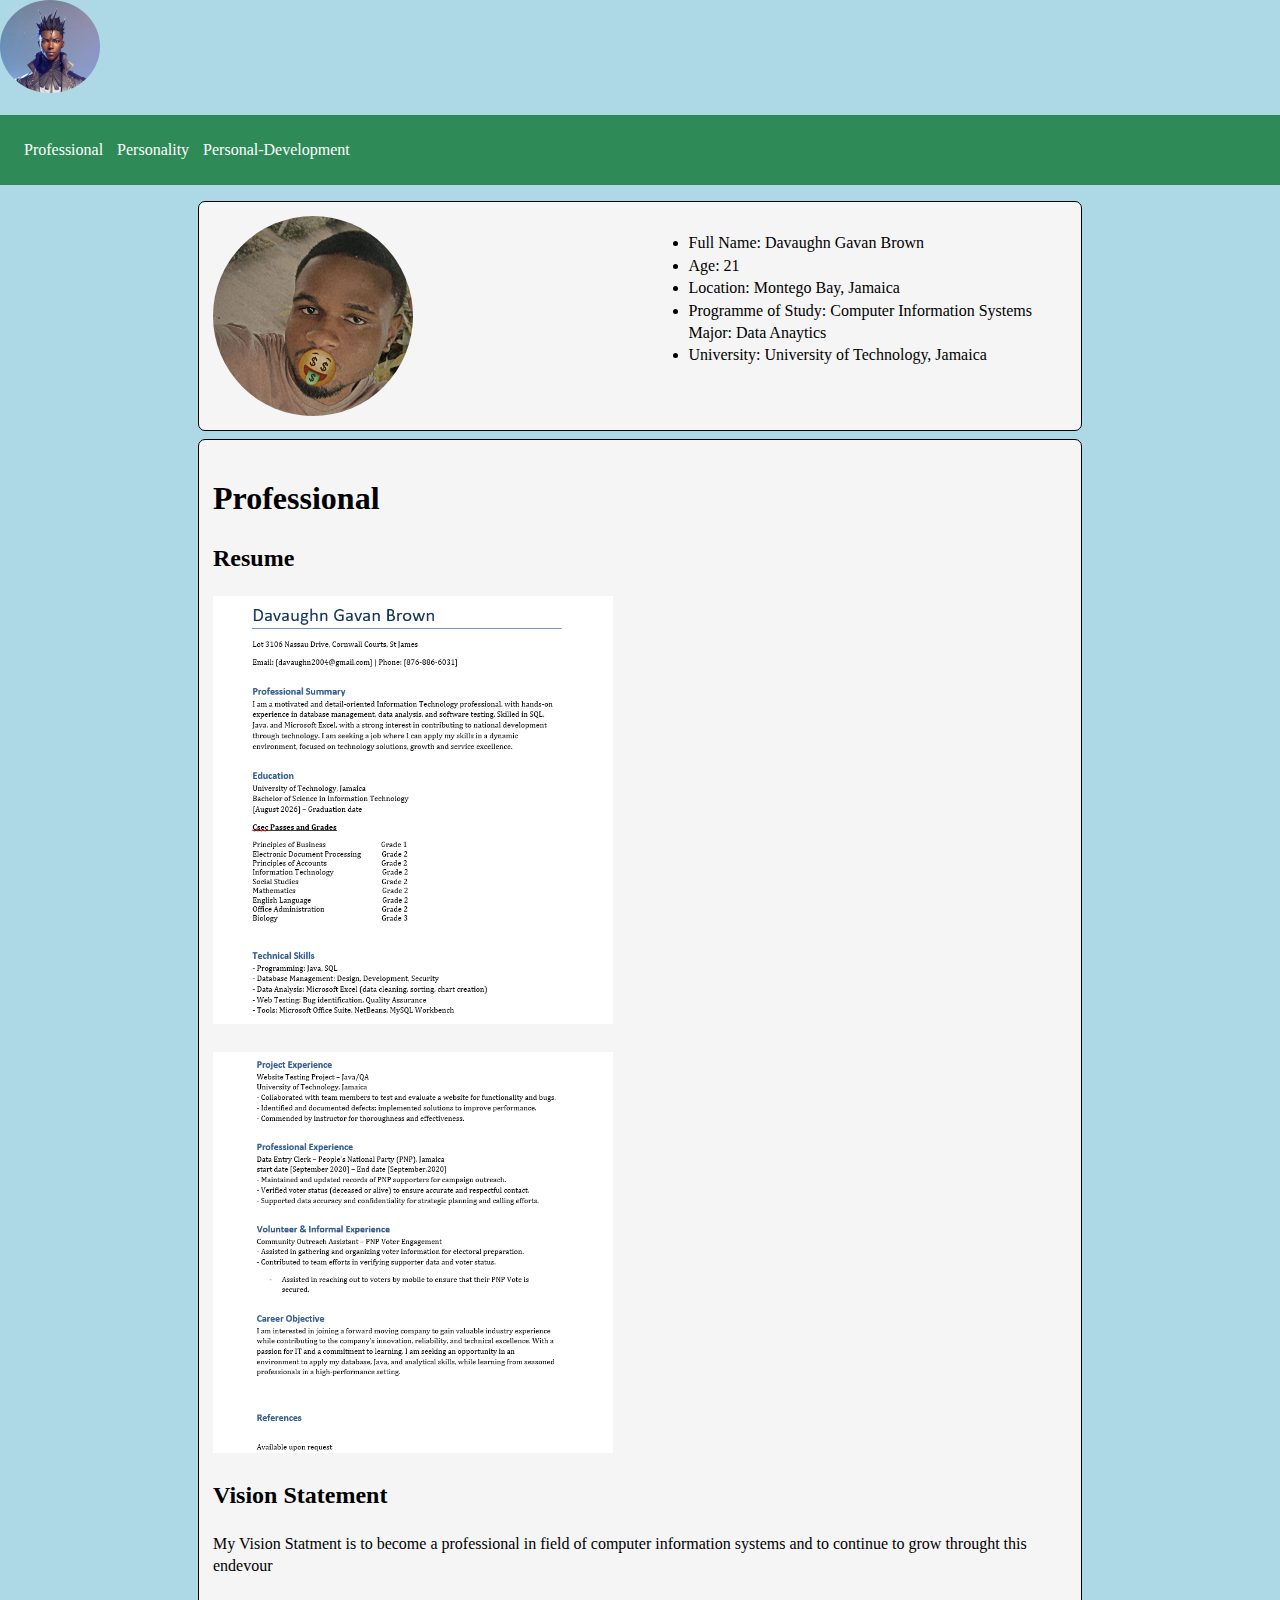
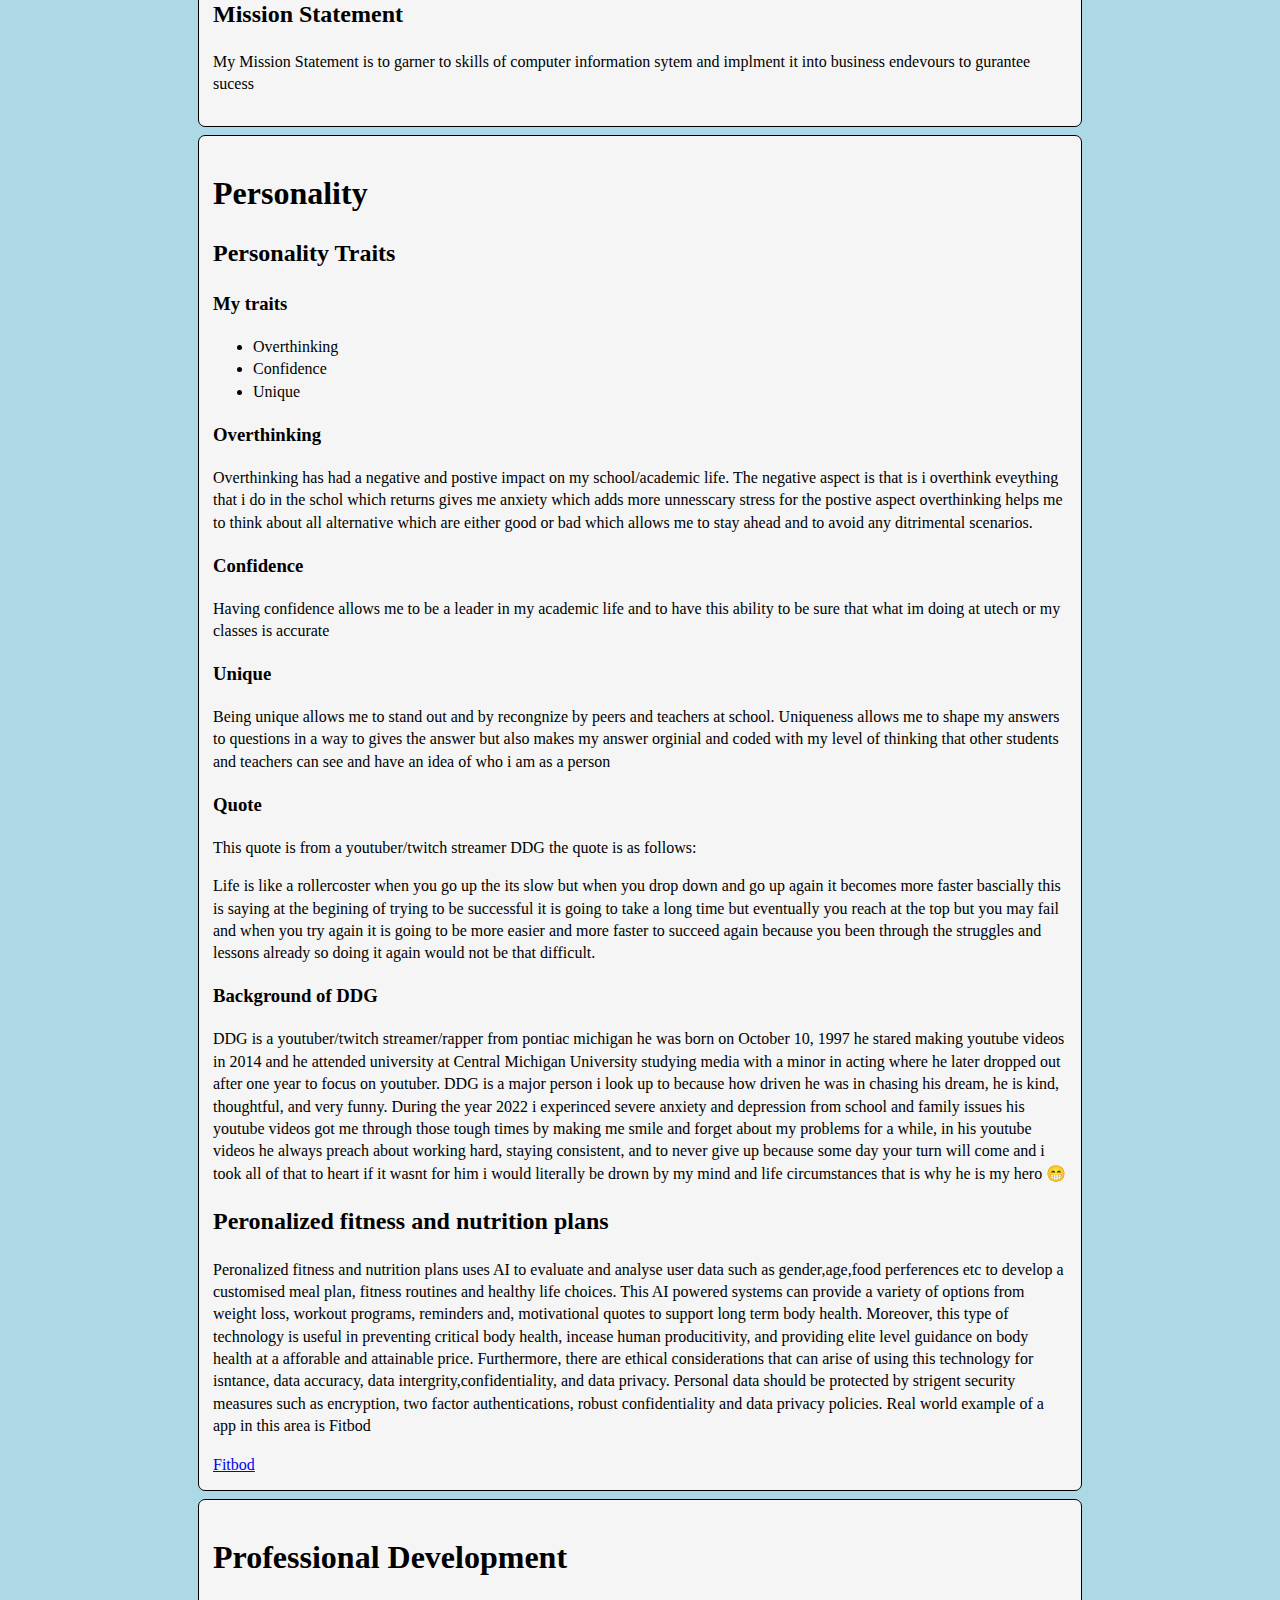
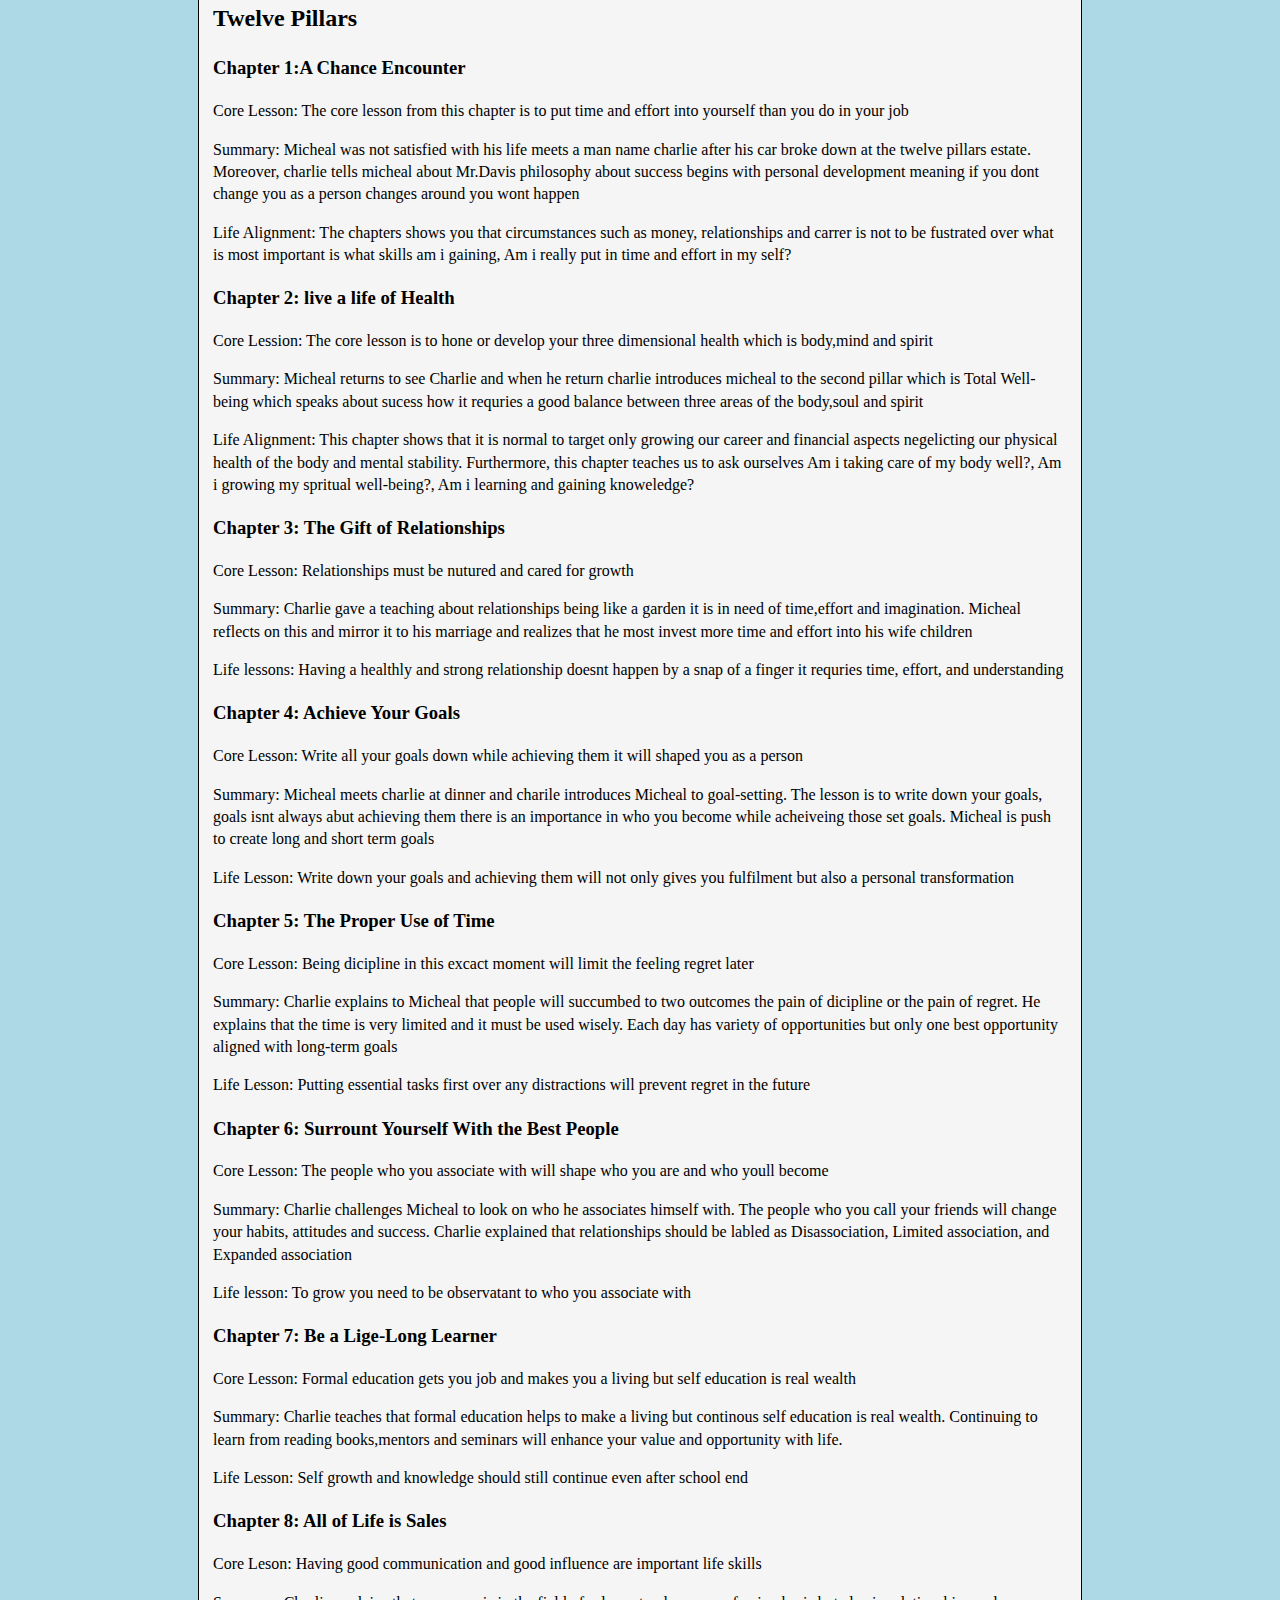
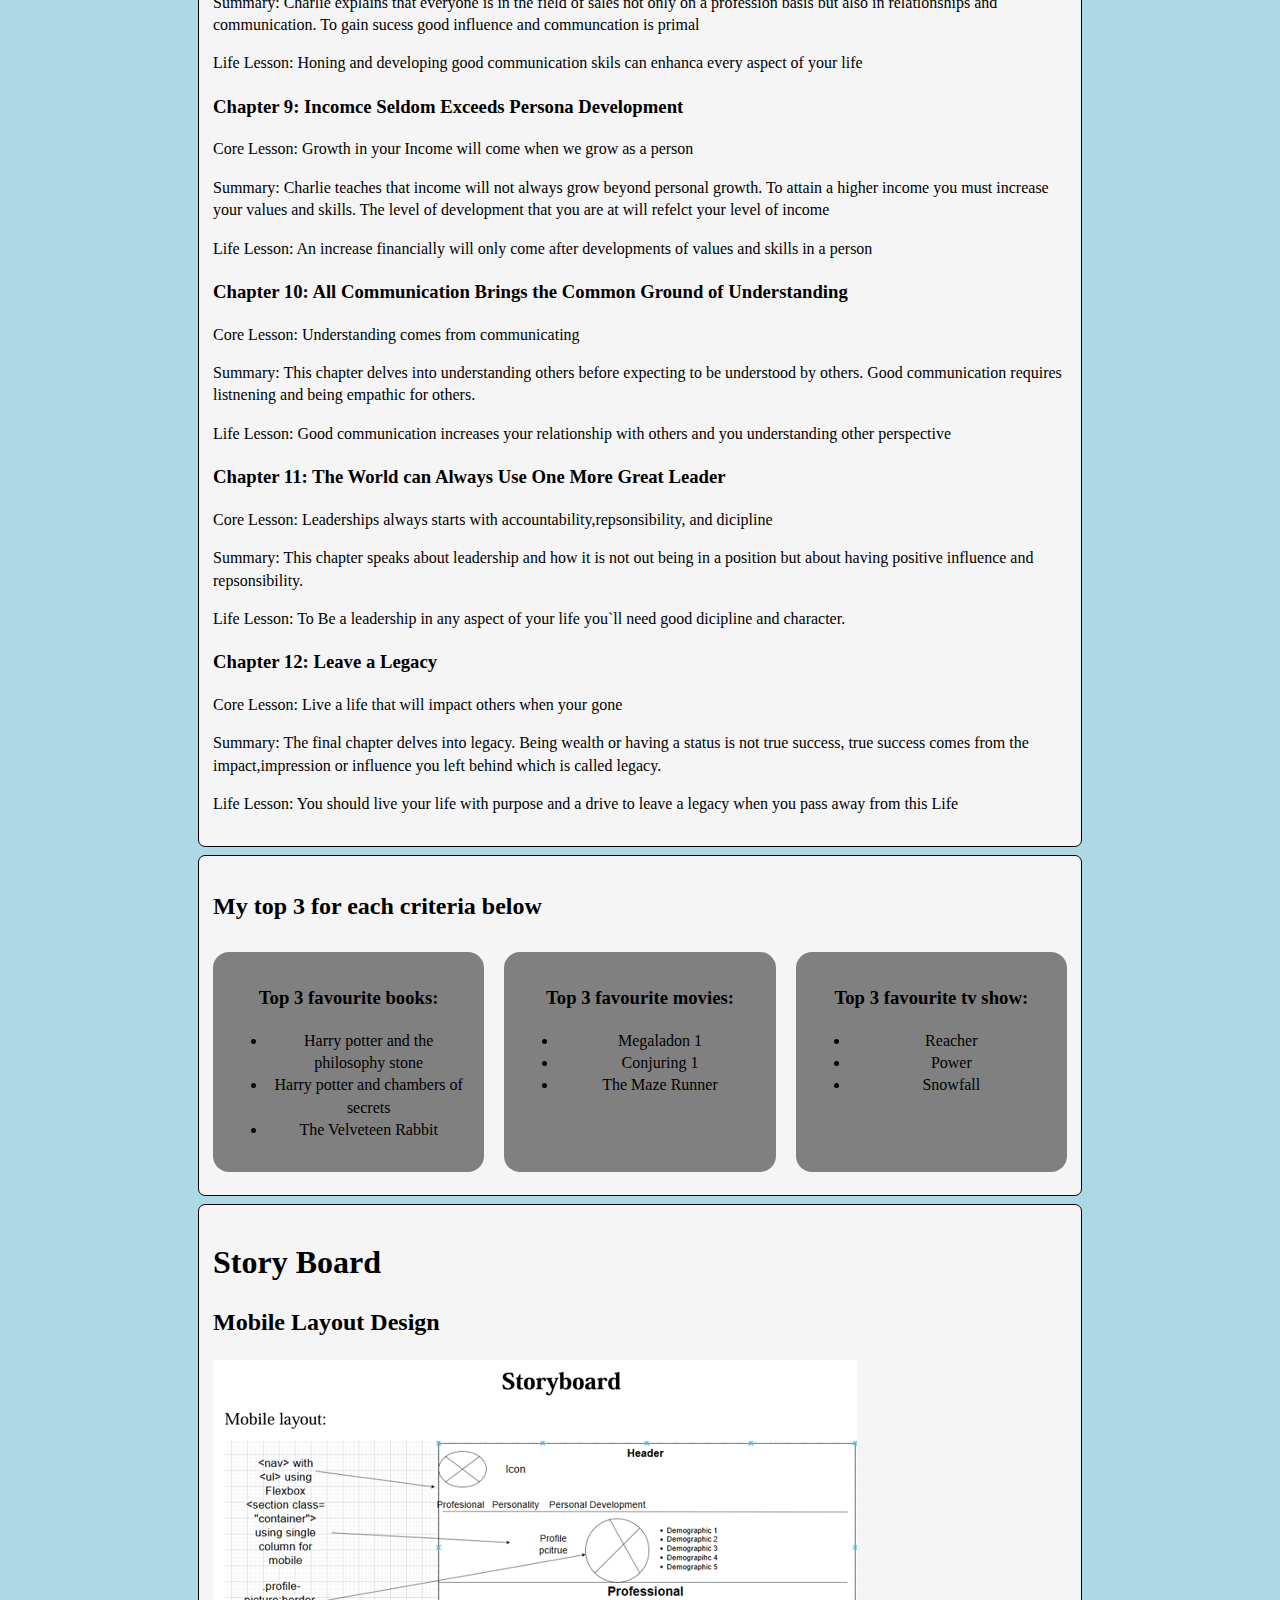
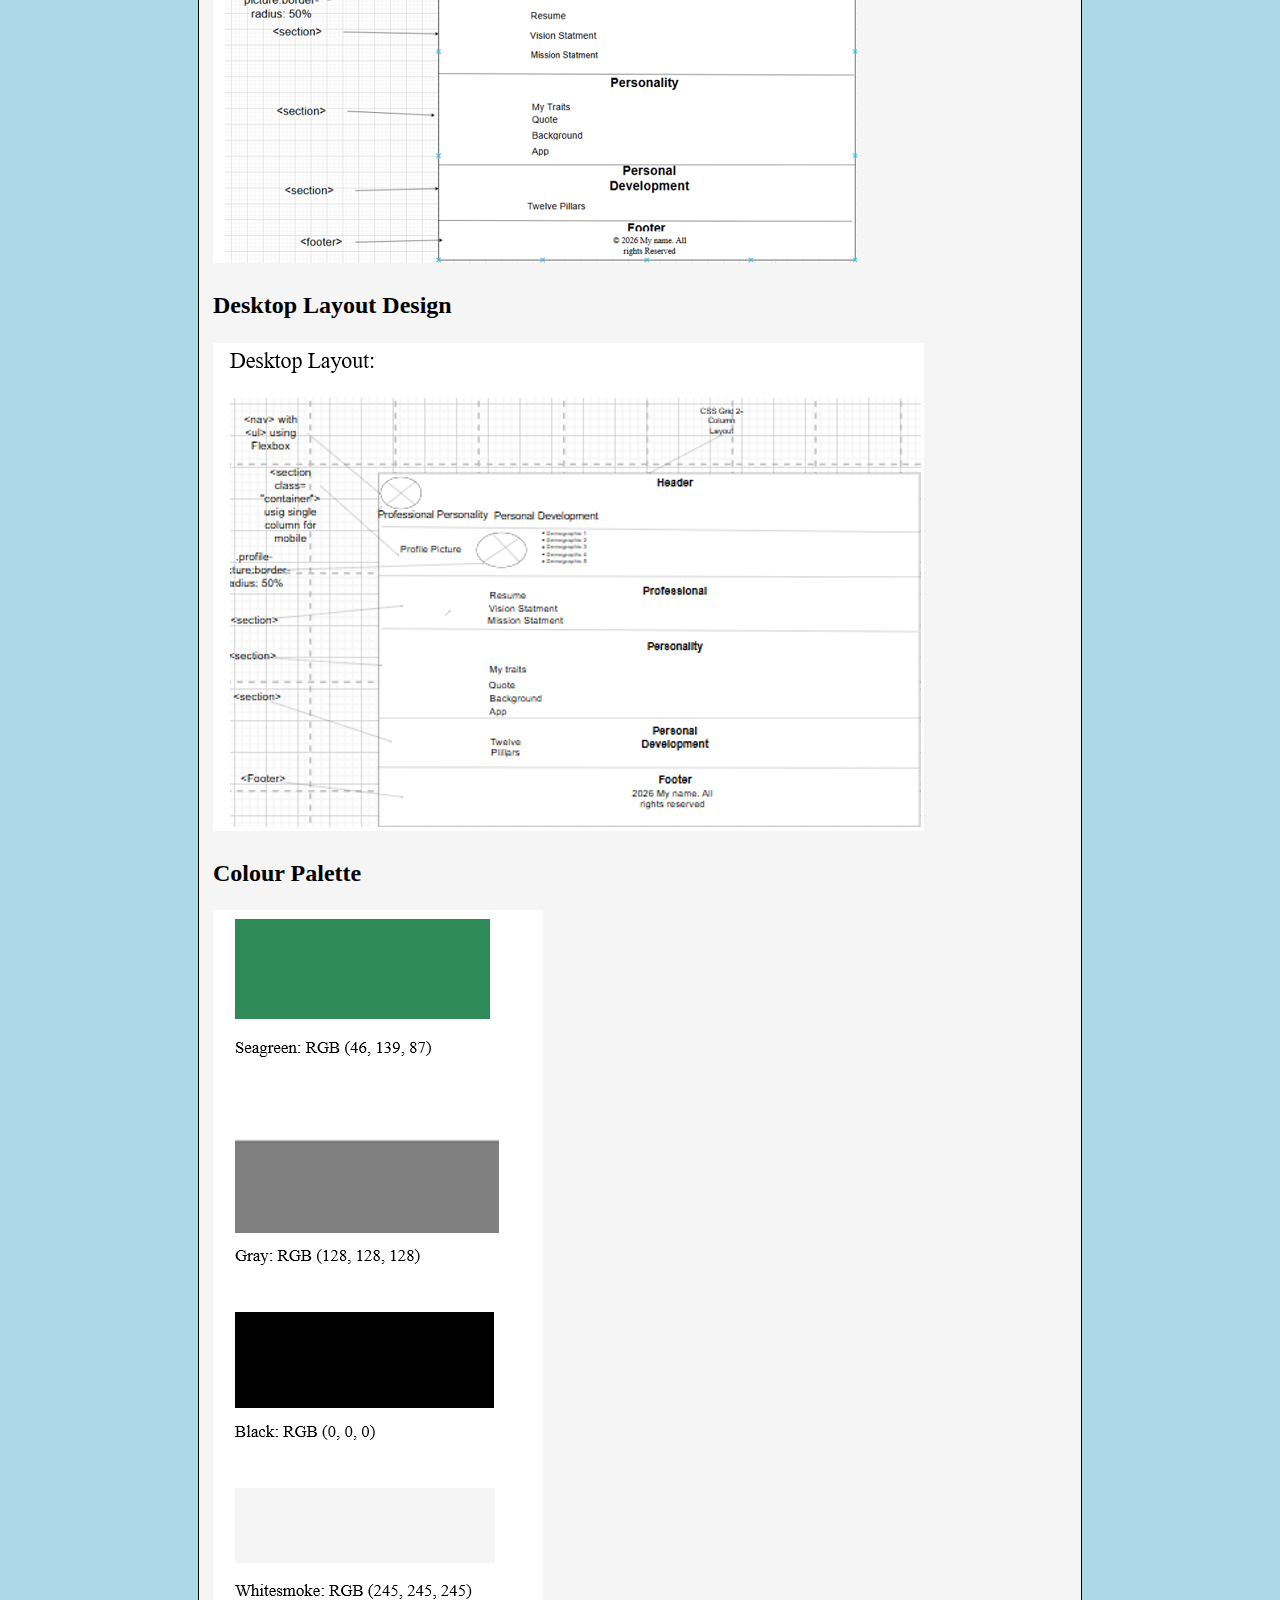
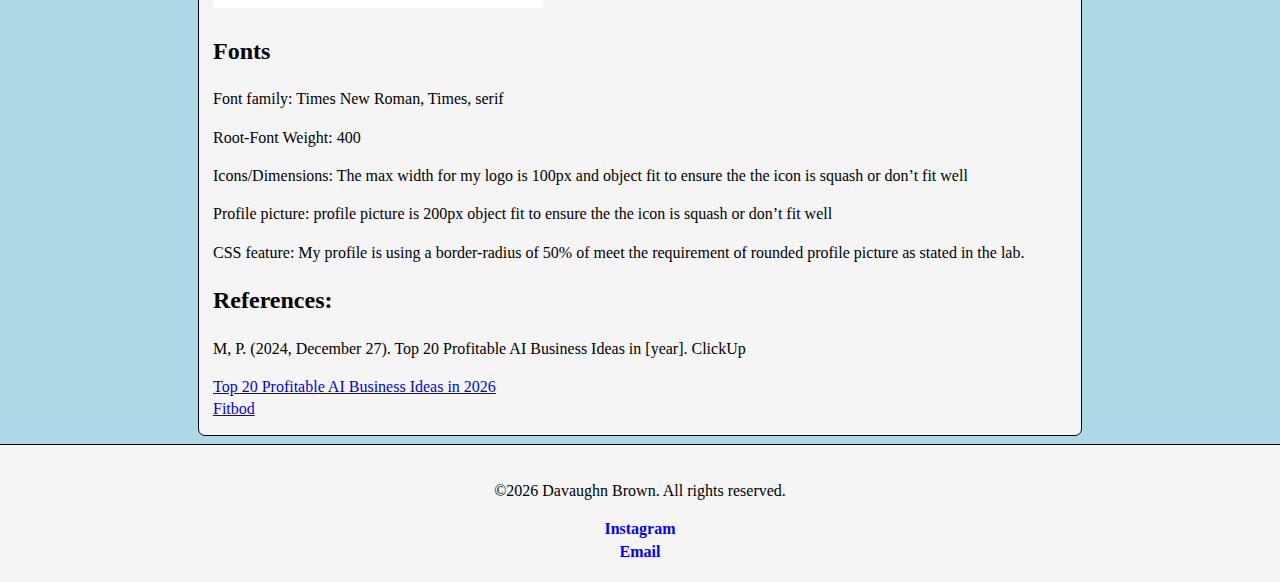
<file: index.html>
<!-- Name: Davaughn Brown -->
<!-- ID number: 2111745 -->
<!-- Git hub Link: https://github.com/DavaughnBrown21/dbrown_2111745_utech -->
<!-- Hosting Link: https://davaughnbrown21.github.io/dbrown_2111745_utech/ -->

<!DOCTYPE html>
<html lang = "en">
<head>
    <meta charset = "UTF-8" />
    <meta name = "viewport"
    content = "width = device-width, initial-scale = 1.0" />
    <title> Davaughn Brown Personal Portfolio!!!!!!!</title>
    <link rel = "stylesheet" href="../Style.css/style.css">
</head>
<body>
    <header>
            <img src="Assets/Icon.jpg" alt="My Logo" class="logo">
                   
            <nav>
                <ul>
                    <li><a href = "#Professional">Professional</a></li>
                    <li><a href = "#Personality">Personality</a></li>
                    <li><a href = "#Personal Development">Personal-Development</a></li>
                </ul>
            </nav>
        </div>
    </header>

    <main>
        <section class="container">
            <img src="Assets/Profile.WEBP" alt="Profile pic" class="profile-picture">
            <div class = "pic-demographic">
                <ul>
                    <li> Full Name: Davaughn Gavan Brown</li>
                    <li> Age: 21</li>
                    <li> Location: Montego Bay, Jamaica </li>
                    <li> Programme of Study: Computer Information Systems Major: Data Anaytics</li>
                    <li> University: University of Technology, Jamaica</li>
                </ul>
            </div>
        </section>

        <section id = "Professional">
            <h1 class="center-text">Professional</h1>
            <h2>Resume</h2>
            <img src="Assets/Resume1.png" alt="Resume1" width="400">
            <br><br>
            <img src="Assets/Resume2.png" alt="Resume2" width="400">
            <h2> Vision Statement</h2>
            <p> My Vision Statment is to become a professional in field of computer information systems and to continue to grow throught this endevour</p>
            <h2> Mission Statement</h2>
            <p> My Mission Statement is to garner to skills of computer information sytem and implment it into business endevours to gurantee sucess</p>

        </section>

        <section id = "Personality">
            <h1 class="center-text">Personality</h1>
            <h2>Personality Traits</h2>
                <h3> My traits</h3>
                    <ul>
                        <li>Overthinking</li>
                        <li>Confidence</li>
                        <li>Unique</li>
                    </ul>
            <h3> Overthinking</h3>
            <P>Overthinking has had a negative and postive impact on my school/academic life. The negative aspect is that is i overthink eveything that i do in the schol which returns gives me anxiety which adds more unnesscary stress for the postive aspect overthinking helps me to think about all alternative which are either good or bad which allows me to stay ahead and to avoid any ditrimental scenarios.</P>
            <h3> Confidence</h3>
            <P> Having confidence allows me to be a leader in my academic life and to have this ability to be sure that what im doing at utech or my classes is accurate</P>
            <h3> Unique</h3>
            <p> Being unique allows me to stand out and by recongnize by peers and teachers at school. Uniqueness allows me to shape my answers to questions in a way to gives the answer but also makes my answer orginial and coded with my level of thinking that other students and teachers can see and have an idea of who i am as a person  </p>
            <h3> Quote</h3>
            <P> This quote is from a youtuber/twitch streamer DDG the quote is as follows:</P>
            <p> Life is like a rollercoster when you go up the its slow but when you drop down and go up again it becomes more faster bascially this is saying at the begining of trying to be successful it is going to take a long time but eventually you reach at the top but you may fail and when you try again it is going to be more easier and more faster to succeed again because you been through the struggles and lessons already so doing it again would not be that difficult.</p>
            <h3> Background of DDG</h3>
            <P> DDG is a youtuber/twitch streamer/rapper from pontiac michigan he was born on October 10, 1997 he stared making youtube videos in 2014 and he attended university at Central Michigan University studying media with a minor in acting where he later dropped out after one year to focus on youtuber. DDG is a major person i look up to because how driven he was in chasing his dream, he is kind, thoughtful, and very funny. During the year 2022 i experinced severe anxiety and depression from school and family issues his youtube videos got me through those tough times by making me smile and forget about my problems for a while, in his youtube videos he always preach about working hard, staying consistent, and to never give up because some day your turn will come and i took all of that to heart if it wasnt for him i would literally be drown by my mind and life circumstances that is why he is my hero &#128513;</P>
            <h2>Peronalized fitness and nutrition plans </h2>
            <p> Peronalized fitness and nutrition plans uses AI to evaluate and analyse user data such as gender,age,food perferences etc to develop a customised meal plan, fitness routines and healthy life choices. This AI powered systems can provide a variety of options from weight loss, workout programs, reminders and, motivational quotes to support long term body health. Moreover, this type of technology is useful in preventing critical body health, incease human producitivity, and providing elite level guidance on body health at a afforable and attainable price. Furthermore, there are ethical considerations that can arise of using this technology for isntance, data accuracy, data intergrity,confidentiality, and data privacy. Personal data should be protected by strigent security measures such as encryption, two factor authentications, robust confidentiality and data privacy policies. Real world example of a app in this area is Fitbod </p>
                    <a href="https://fitbod.me/">Fitbod</a>
                </div>
            </div>
        </section>

        <section id = "Personal-Development">
            <h1 class="center-text">Professional Development</h1>
            <h2> Twelve Pillars</h2>
            <h3> Chapter 1:A Chance Encounter</h3>
            <P> Core Lesson: The core lesson from this chapter is to put time and effort into yourself than you do in your job</P>
            <p> Summary: Micheal was not satisfied with his life meets a man name charlie after his car broke down at the twelve pillars estate. Moreover, charlie tells micheal about Mr.Davis philosophy about success begins with personal development meaning if you dont change you as a person changes around you wont happen</p>
            <p> Life Alignment: The chapters shows you that circumstances such as money, relationships and carrer is not to be fustrated over what is most important is what skills am i gaining, Am i really put in time and effort in my self?</p>
            <h3>Chapter 2: live a life of Health</h3>
            <p>Core Lession: The core lesson is to hone or develop your three dimensional health which is body,mind and spirit</p>
            <P>Summary: Micheal returns to see Charlie and when he return charlie introduces micheal to the second pillar which is Total Well-being which speaks about sucess how it requries a good balance between three areas of the body,soul and spirit</P>
            <p> Life Alignment: This chapter shows that it is normal to target only growing our career and financial aspects negelicting our physical health of the body and mental stability. Furthermore, this chapter teaches us to ask ourselves Am i taking care of my body well?, Am i growing my spritual well-being?, Am i learning and gaining knoweledge? </p>
            <h3>Chapter 3: The Gift of Relationships</h3>
            <p>Core Lesson: Relationships must be nutured and cared for growth</p>
            <P>Summary: Charlie gave a teaching about relationships being like a garden it is in need of time,effort and imagination. Micheal reflects on this and mirror it to his marriage and realizes that he most invest more time and effort into his wife children</P>
            <p>Life lessons: Having a healthly and strong relationship doesnt happen by a snap of a finger it requries time, effort, and understanding</p>
            <h3>Chapter 4: Achieve Your Goals</h3>
            <p> Core Lesson: Write all your goals down while achieving them it will shaped you as a person</p>
            <P> Summary: Micheal meets charlie at dinner and charile introduces Micheal to goal-setting. The lesson is to write down your goals, goals isnt always abut achieving them there is an importance in who you become while acheiveing those set goals. Micheal is push to create long and short term goals</P>
            <P> Life Lesson: Write down your goals and achieving them will not only gives you fulfilment but also a personal transformation</P>
            <h3>Chapter 5: The Proper Use of Time</h3>
            <p>Core Lesson: Being dicipline in this excact moment will limit the feeling regret later</p>
            <P>Summary: Charlie explains to Micheal that people will succumbed to two outcomes the pain of dicipline or the pain of regret. He explains that the time is very limited and it must be used wisely. Each day has variety of opportunities but only one best opportunity aligned with long-term goals</P>
            <p>Life Lesson: Putting essential tasks first over any distractions will prevent regret in the future</p>
            <h3>Chapter 6: Surrount Yourself With the Best People</h3>
            <p> Core Lesson: The people who you associate with will shape who you are and who youll become</p>
            <P>Summary: Charlie challenges Micheal to look on who he associates himself with. The people who you call your friends will change your habits, attitudes and success. Charlie explained that relationships should be labled as Disassociation, Limited association, and Expanded association</P>
            <p>Life lesson: To grow you need to be observatant to who you associate with</p>
            <h3> Chapter 7: Be a Lige-Long Learner</h3>
            <p> Core Lesson: Formal education gets you job and makes you a living but self education is real wealth</p>
            <P> Summary: Charlie teaches that formal education helps to make a living but continous self education is real wealth. Continuing to learn from reading books,mentors and seminars will enhance your value and opportunity with life. </P>
            <P> Life Lesson: Self growth and knowledge should still continue even after school end</P>
            <h3> Chapter 8: All of Life is Sales </h3>
            <p> Core Leson: Having good communication and good influence are important life skills </p>
            <P> Summary: Charlie explains that everyone is in the field of sales not only on a profession basis but also in relationships and communication. To gain sucess good influence and communcation is primal</P>
            <P> Life Lesson: Honing and developing good communication skils can enhanca every aspect of your life </P>
            <h3> Chapter 9: Incomce Seldom Exceeds Persona Development</h3>
            <p> Core Lesson: Growth in your Income will come when we grow as a person </p>
            <p> Summary: Charlie teaches that income will not always grow beyond personal growth. To attain a higher income you must increase your values and skills. The level of development that you are at will refelct your level of income</p>
            <P> Life Lesson: An increase financially will only come after developments of values and skills in a person</P>
            <h3> Chapter 10: All Communication Brings the Common Ground of Understanding</h3>
            <p> Core Lesson: Understanding comes from communicating</p>
            <p> Summary: This chapter delves into understanding others before expecting to be understood by others. Good communication requires listnening and being empathic for others.</p>
            <p> Life Lesson: Good communication increases your relationship with others and you understanding other perspective</p>
            <h3>Chapter 11: The World can Always Use One More Great Leader</h3>
            <p> Core Lesson: Leaderships always starts with accountability,repsonsibility, and dicipline</p>
            <p> Summary: This chapter speaks about leadership and how it is not out being in a position but about having positive influence and repsonsibility.</p>
            <p> Life Lesson: To Be a leadership in any aspect of your life you`ll need good dicipline and character. </p>
            <h3> Chapter 12: Leave a Legacy</h3>
            <p> Core Lesson: Live a life that will impact others when your gone</p>
            <p> Summary: The final chapter delves into legacy. Being wealth or having a status is not true success, true success comes from the impact,impression or influence you left behind which is called legacy.</p>
            <p> Life Lesson: You should live your life with purpose and a drive to leave a legacy when you pass away from this Life</p>
        </section>

        <section id = "My-Favourites">
            <h2> My top 3 for each criteria below</h2>
            <div class = "containforcard">
                <div class = "card">
                    <h3> Top 3 favourite books:</h3>
                    <ul>
                      <li>Harry potter and the philosophy stone</li>
                      <li>Harry potter and chambers of secrets</li>  
                      <li> The Velveteen Rabbit</li>
                    </ul>
                </div>
                <div class = "card">
                    <h3> Top 3 favourite movies:</h3>
                    <ul>
                      <li>Megaladon 1</li>
                      <li>Conjuring 1</li>  
                      <li> The Maze Runner</li>
                    </ul>
                </div>
                <div class = "card">
                    <h3> Top 3 favourite tv show:</h3>
                    <ul>
                      <li>Reacher</li>
                      <li>Power</li>  
                      <li>Snowfall</li>
                    </ul>
                </div>
            </div>
        </section>

        <section id = "Story-Board">
            <h1>Story Board</h1>
            <h2>Mobile Layout Design</h2>
            <img src="Assets/screenshotfinal.png" alt="screenshot1" class="screenshot1"> 
            <h2>Desktop Layout Design</h2>
            <img src="Assets/screenshot1.2.png" alt="screenshot1" class="screenshot1"> 
            <h2>Colour Palette</h2> 
            <img src="Assets/screenshot3.png" alt="screenshot1" class="screenshot1">  
            <h2>Fonts</h2>
            <P>Font family: Times New Roman, Times, serif</P>
            <P>Root-Font Weight: 400</P>
            <p>Icons/Dimensions: The max width for my logo is 100px and object fit to ensure the the icon is squash or don’t fit well</p>
            <P>Profile picture: profile picture is 200px object fit to ensure the the icon is squash or don’t fit well</P>
            <p>CSS feature: My profile is using a border-radius of 50% of meet the requirement of rounded profile picture as stated in the lab.</p>
            <h2>References:</h2>
            <p>M, P. (2024, December 27). Top 20 Profitable AI Business Ideas in [year]. ClickUp</p>
            <a href = "https://clickup.com/blog/ai-business-ideas/?utm_source=google&utm_medium=cpc&utm_campaign=gs_cpc_arlv_nnc_nb_trial_all-devices_troas_lp_x_all-departments_x_taskmanagement&utm_content=all-countries_kw-target_text_all-industries_all-features_all-use-cases_ai_phrase&utm_term=&utm_creative=713306049272_dynamic_rsa&utm_custom1=&utm_custom2=&utm_lptheme=&utm_lpmod=&utm_mt=b&gad_source=1&gad_campaignid=20991268246&gbraid=0AAAAACR5vILU0g-x04iCx87mMamUTeoIH&gclid=CjwKCAjwz5nGBhBBEiwA-W6XRIQZsF7yLDP16BfpWsbYikH4E69bDednyP7xS9c0EhczOSDfi7TX_xoCmeYQAvD_BwE">Top 20 Profitable AI Business Ideas in 2026</a>
            <br>
            <a href = "https://fitbod.me/">Fitbod</a>
        </section>
    </main>
    <footer>
        <P> &copy;2026 Davaughn Brown. All rights reserved.</P>
        <a href="https://www.instagram.com/the_real_vaughn/">Instagram</a>
        <br>
        <a href="mailto:davaughn2004@gmail.com">Email</a>  
    </footer>

</body>
</file>
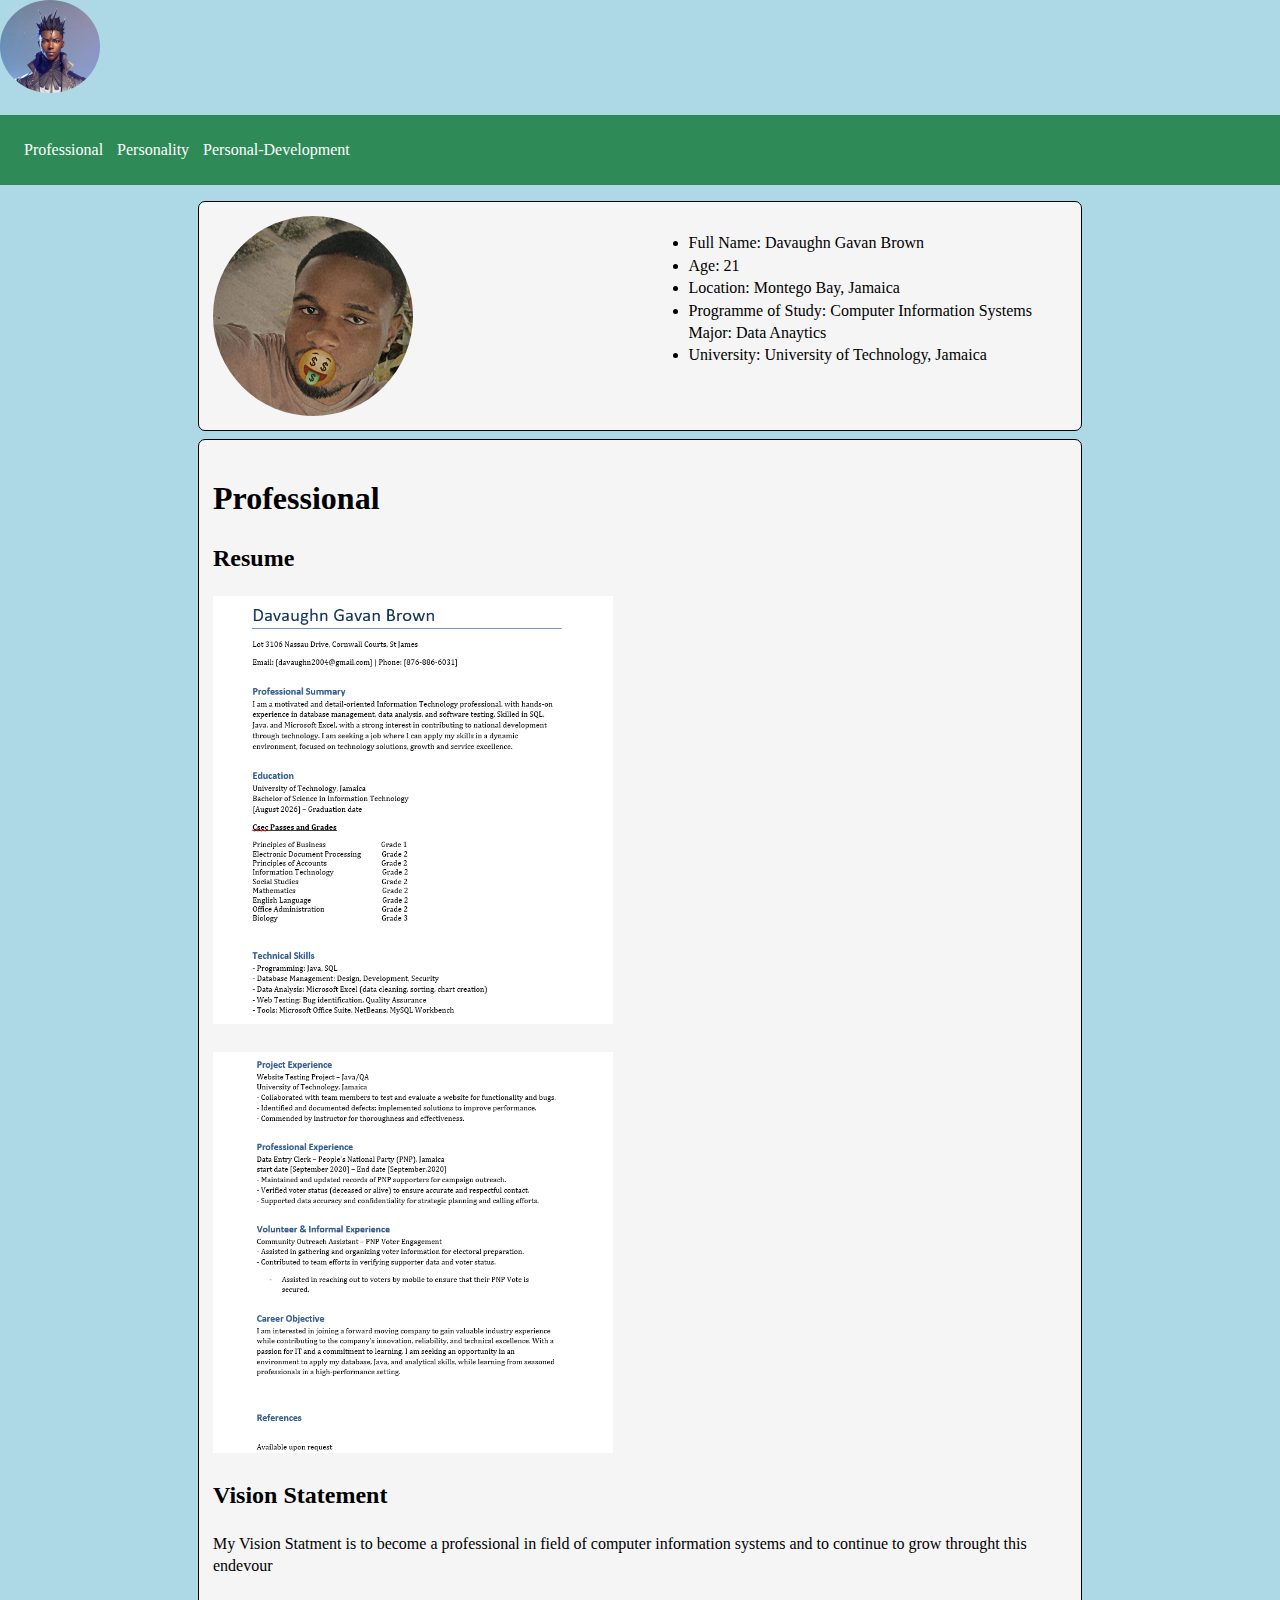
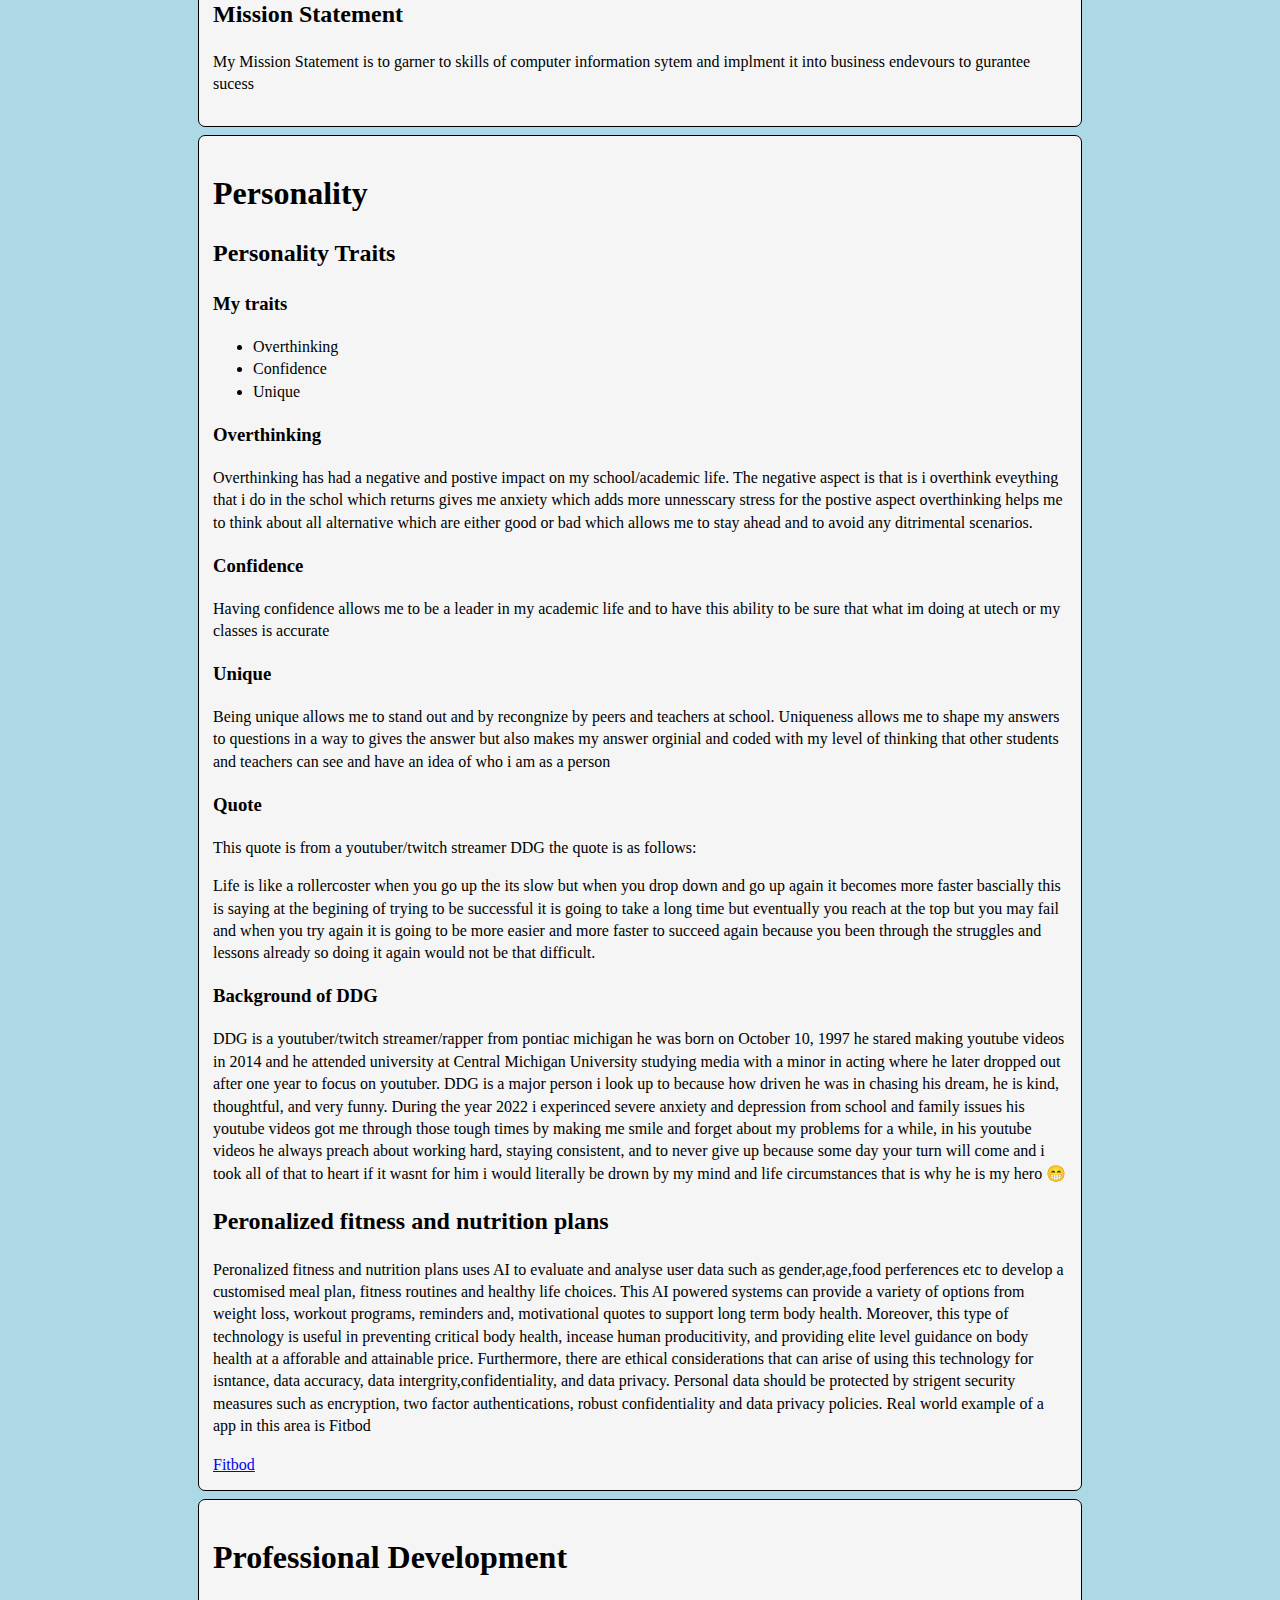
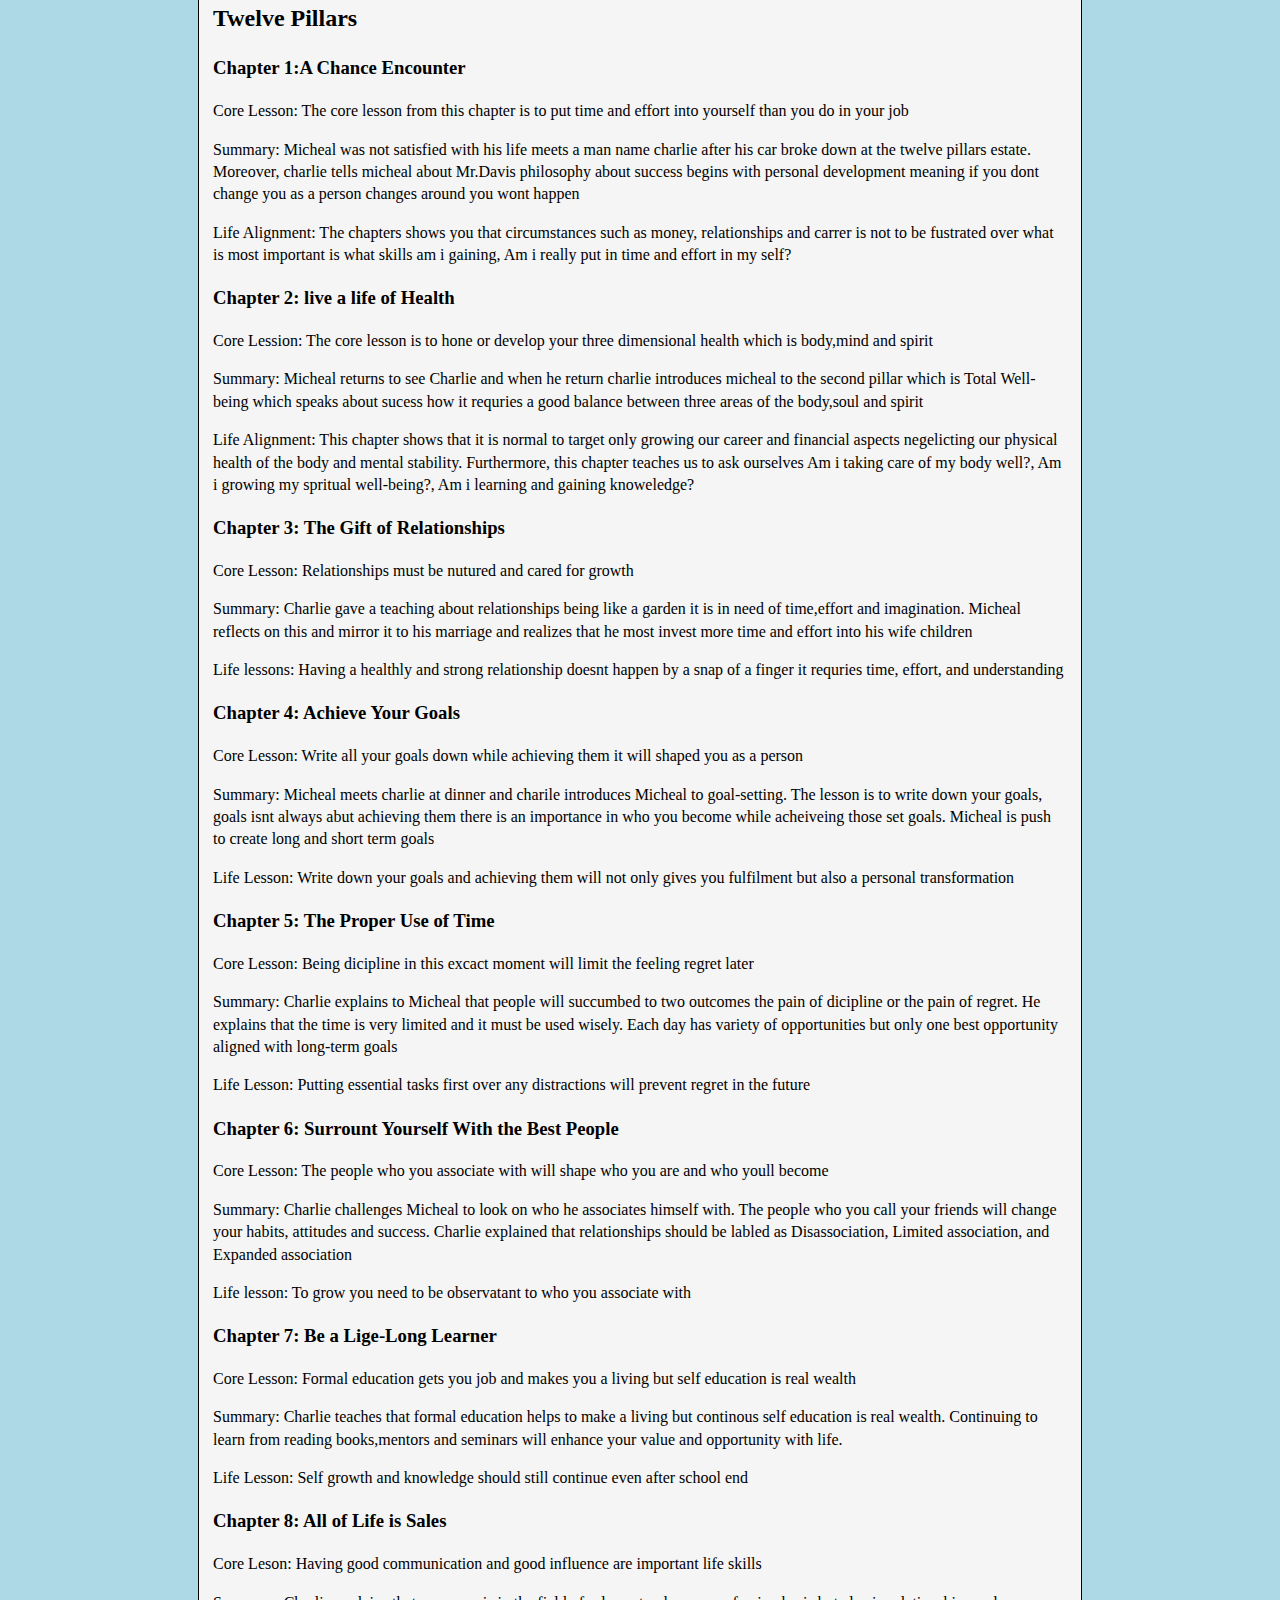
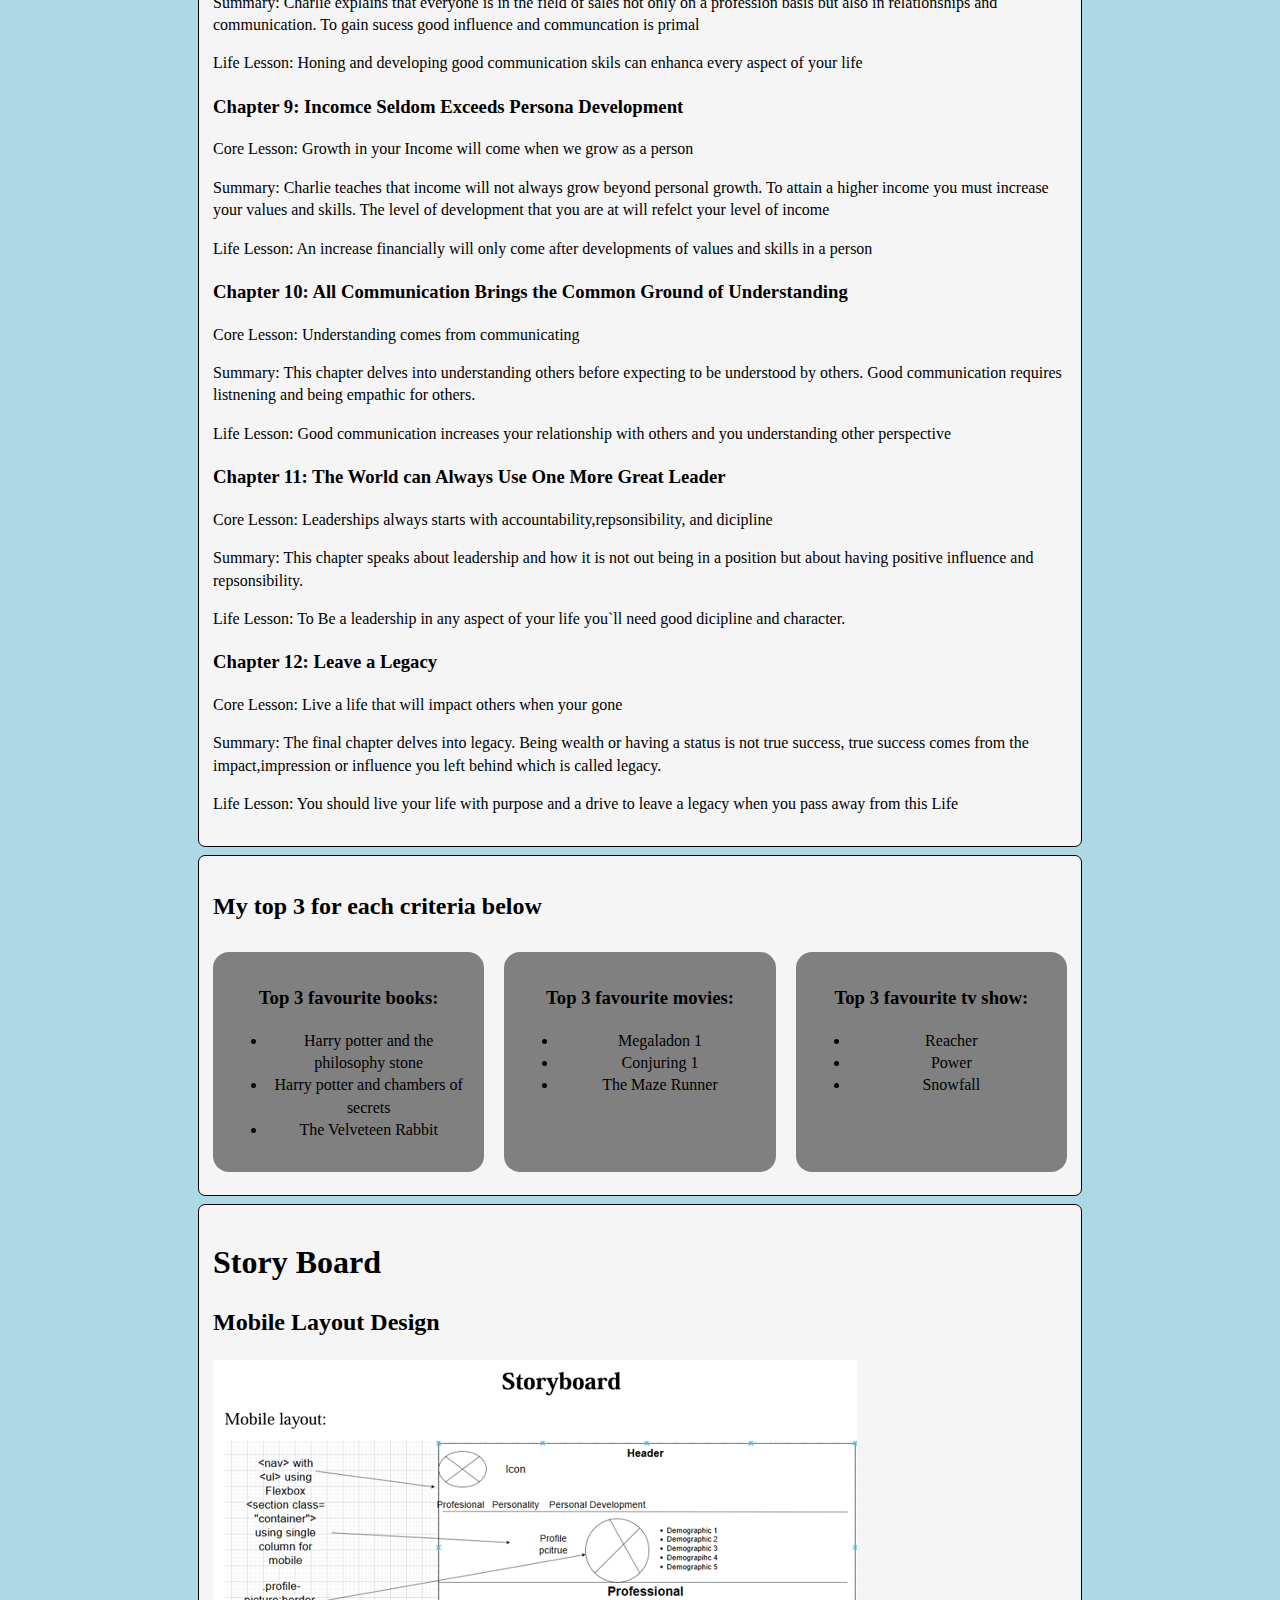
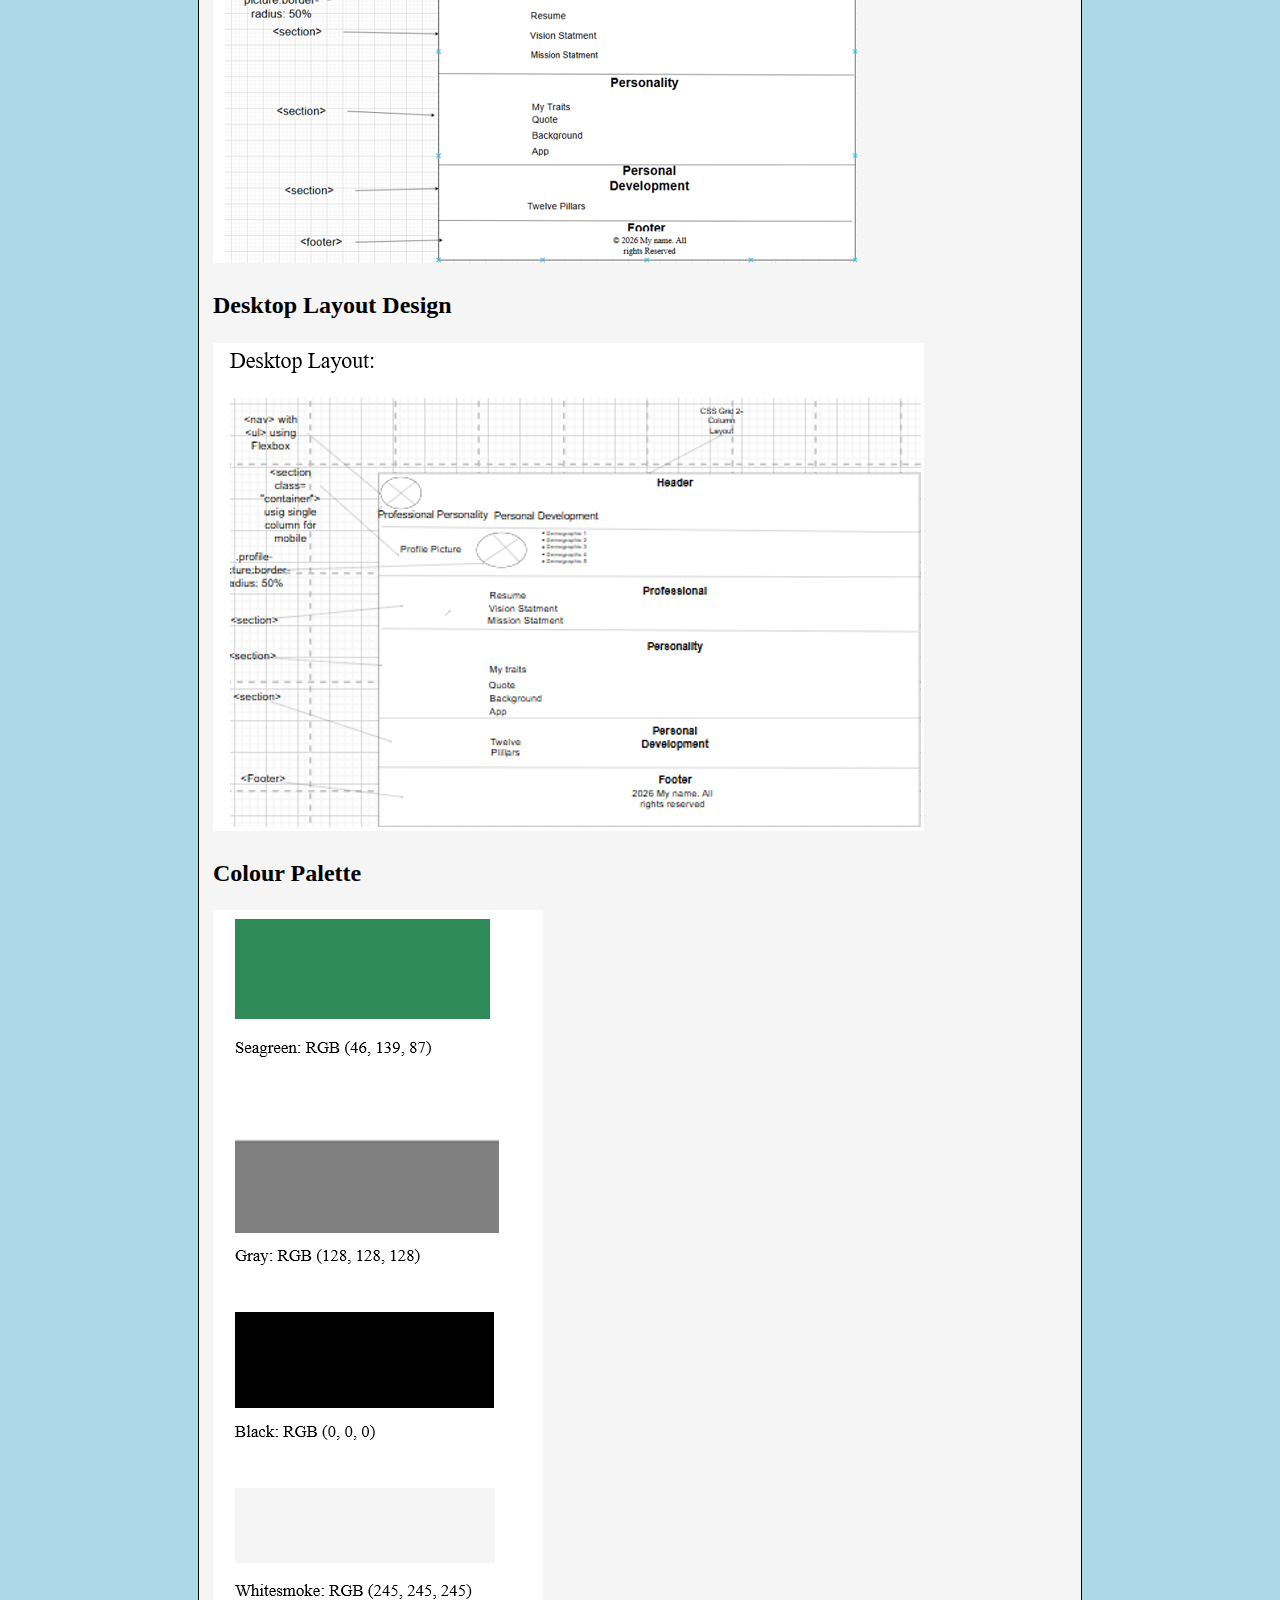
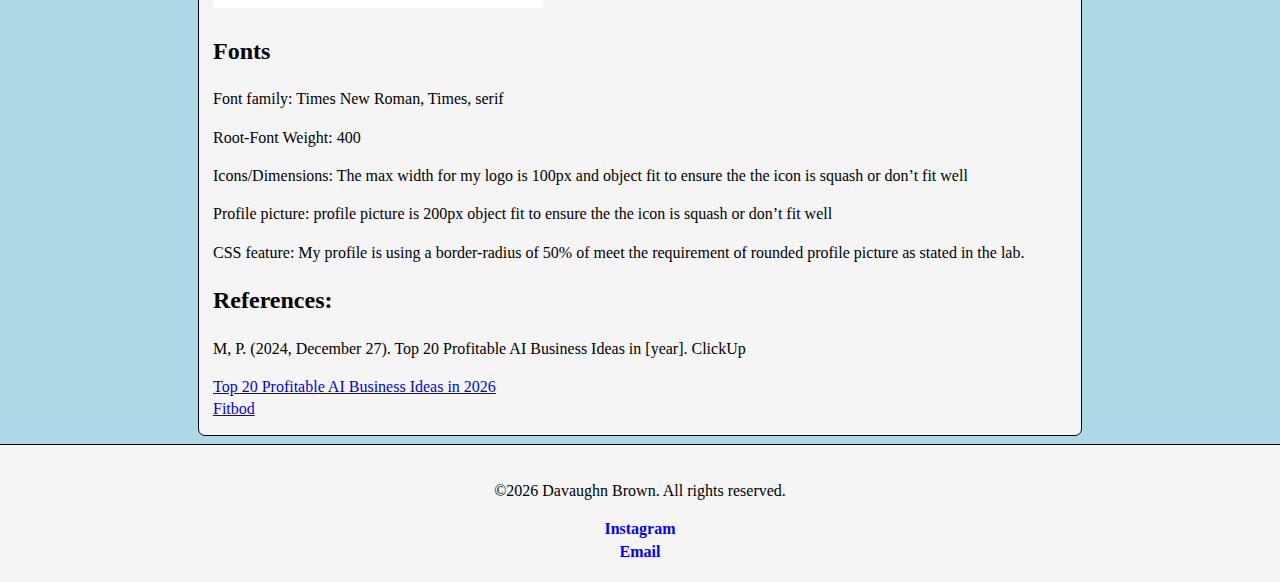
<file: Codes/index.html>
<!-- Name: Davaughn Brown -->
<!-- ID number: 2111745 -->
<!-- Git hub Link: https://github.com/DavaughnBrown21/dbrown_2111745_utech -->
<!-- Hosting Link: https://davaughnbrown21.github.io/dbrown_2111745_utech/ -->

<!DOCTYPE html>
<html lang = "en">
<head>
    <meta charset = "UTF-8" />
    <meta name = "viewport"
    content = "width = device-width, initial-scale = 1.0" />
    <title> Davaughn Brown Personal Portfolio!!!!!!!</title>
    <link rel = "stylesheet" href="../Style.css/style.css">
</head>
<body>
    <header>
            <img src="../Assets/Icon.jpg" alt="My Logo" class="logo">
                   
            <nav>
                <ul>
                    <li><a href = "#Professional">Professional</a></li>
                    <li><a href = "#Personality">Personality</a></li>
                    <li><a href = "#Personal Development">Personal-Development</a></li>
                </ul>
            </nav>
        </div>
    </header>

    <main>
        <section class="container">
            <img src="../Assets/Profile.WEBP" alt="Profile pic" class="profile-picture">
            <div class = "pic-demographic">
                <ul>
                    <li> Full Name: Davaughn Gavan Brown</li>
                    <li> Age: 21</li>
                    <li> Location: Montego Bay, Jamaica </li>
                    <li> Programme of Study: Computer Information Systems Major: Data Anaytics</li>
                    <li> University: University of Technology, Jamaica</li>
                </ul>
            </div>
        </section>

        <section id = "Professional">
            <h1 class="center-text">Professional</h1>
            <h2>Resume</h2>
            <img src="../Assets/Resume1.png" alt="Resume1" width="400">
            <br><br>
            <img src="../Assets/Resume2.png" alt="Resume2" width="400">
            <h2> Vision Statement</h2>
            <p> My Vision Statment is to become a professional in field of computer information systems and to continue to grow throught this endevour</p>
            <h2> Mission Statement</h2>
            <p> My Mission Statement is to garner to skills of computer information sytem and implment it into business endevours to gurantee sucess</p>

        </section>

        <section id = "Personality">
            <h1 class="center-text">Personality</h1>
            <h2>Personality Traits</h2>
                <h3> My traits</h3>
                    <ul>
                        <li>Overthinking</li>
                        <li>Confidence</li>
                        <li>Unique</li>
                    </ul>
            <h3> Overthinking</h3>
            <P>Overthinking has had a negative and postive impact on my school/academic life. The negative aspect is that is i overthink eveything that i do in the schol which returns gives me anxiety which adds more unnesscary stress for the postive aspect overthinking helps me to think about all alternative which are either good or bad which allows me to stay ahead and to avoid any ditrimental scenarios.</P>
            <h3> Confidence</h3>
            <P> Having confidence allows me to be a leader in my academic life and to have this ability to be sure that what im doing at utech or my classes is accurate</P>
            <h3> Unique</h3>
            <p> Being unique allows me to stand out and by recongnize by peers and teachers at school. Uniqueness allows me to shape my answers to questions in a way to gives the answer but also makes my answer orginial and coded with my level of thinking that other students and teachers can see and have an idea of who i am as a person  </p>
            <h3> Quote</h3>
            <P> This quote is from a youtuber/twitch streamer DDG the quote is as follows:</P>
            <p> Life is like a rollercoster when you go up the its slow but when you drop down and go up again it becomes more faster bascially this is saying at the begining of trying to be successful it is going to take a long time but eventually you reach at the top but you may fail and when you try again it is going to be more easier and more faster to succeed again because you been through the struggles and lessons already so doing it again would not be that difficult.</p>
            <h3> Background of DDG</h3>
            <P> DDG is a youtuber/twitch streamer/rapper from pontiac michigan he was born on October 10, 1997 he stared making youtube videos in 2014 and he attended university at Central Michigan University studying media with a minor in acting where he later dropped out after one year to focus on youtuber. DDG is a major person i look up to because how driven he was in chasing his dream, he is kind, thoughtful, and very funny. During the year 2022 i experinced severe anxiety and depression from school and family issues his youtube videos got me through those tough times by making me smile and forget about my problems for a while, in his youtube videos he always preach about working hard, staying consistent, and to never give up because some day your turn will come and i took all of that to heart if it wasnt for him i would literally be drown by my mind and life circumstances that is why he is my hero &#128513;</P>
            <h2>Peronalized fitness and nutrition plans </h2>
            <p> Peronalized fitness and nutrition plans uses AI to evaluate and analyse user data such as gender,age,food perferences etc to develop a customised meal plan, fitness routines and healthy life choices. This AI powered systems can provide a variety of options from weight loss, workout programs, reminders and, motivational quotes to support long term body health. Moreover, this type of technology is useful in preventing critical body health, incease human producitivity, and providing elite level guidance on body health at a afforable and attainable price. Furthermore, there are ethical considerations that can arise of using this technology for isntance, data accuracy, data intergrity,confidentiality, and data privacy. Personal data should be protected by strigent security measures such as encryption, two factor authentications, robust confidentiality and data privacy policies. Real world example of a app in this area is Fitbod </p>
                    <a href="https://fitbod.me/">Fitbod</a>
                </div>
            </div>
        </section>

        <section id = "Personal-Development">
            <h1 class="center-text">Professional Development</h1>
            <h2> Twelve Pillars</h2>
            <h3> Chapter 1:A Chance Encounter</h3>
            <P> Core Lesson: The core lesson from this chapter is to put time and effort into yourself than you do in your job</P>
            <p> Summary: Micheal was not satisfied with his life meets a man name charlie after his car broke down at the twelve pillars estate. Moreover, charlie tells micheal about Mr.Davis philosophy about success begins with personal development meaning if you dont change you as a person changes around you wont happen</p>
            <p> Life Alignment: The chapters shows you that circumstances such as money, relationships and carrer is not to be fustrated over what is most important is what skills am i gaining, Am i really put in time and effort in my self?</p>
            <h3>Chapter 2: live a life of Health</h3>
            <p>Core Lession: The core lesson is to hone or develop your three dimensional health which is body,mind and spirit</p>
            <P>Summary: Micheal returns to see Charlie and when he return charlie introduces micheal to the second pillar which is Total Well-being which speaks about sucess how it requries a good balance between three areas of the body,soul and spirit</P>
            <p> Life Alignment: This chapter shows that it is normal to target only growing our career and financial aspects negelicting our physical health of the body and mental stability. Furthermore, this chapter teaches us to ask ourselves Am i taking care of my body well?, Am i growing my spritual well-being?, Am i learning and gaining knoweledge? </p>
            <h3>Chapter 3: The Gift of Relationships</h3>
            <p>Core Lesson: Relationships must be nutured and cared for growth</p>
            <P>Summary: Charlie gave a teaching about relationships being like a garden it is in need of time,effort and imagination. Micheal reflects on this and mirror it to his marriage and realizes that he most invest more time and effort into his wife children</P>
            <p>Life lessons: Having a healthly and strong relationship doesnt happen by a snap of a finger it requries time, effort, and understanding</p>
            <h3>Chapter 4: Achieve Your Goals</h3>
            <p> Core Lesson: Write all your goals down while achieving them it will shaped you as a person</p>
            <P> Summary: Micheal meets charlie at dinner and charile introduces Micheal to goal-setting. The lesson is to write down your goals, goals isnt always abut achieving them there is an importance in who you become while acheiveing those set goals. Micheal is push to create long and short term goals</P>
            <P> Life Lesson: Write down your goals and achieving them will not only gives you fulfilment but also a personal transformation</P>
            <h3>Chapter 5: The Proper Use of Time</h3>
            <p>Core Lesson: Being dicipline in this excact moment will limit the feeling regret later</p>
            <P>Summary: Charlie explains to Micheal that people will succumbed to two outcomes the pain of dicipline or the pain of regret. He explains that the time is very limited and it must be used wisely. Each day has variety of opportunities but only one best opportunity aligned with long-term goals</P>
            <p>Life Lesson: Putting essential tasks first over any distractions will prevent regret in the future</p>
            <h3>Chapter 6: Surrount Yourself With the Best People</h3>
            <p> Core Lesson: The people who you associate with will shape who you are and who youll become</p>
            <P>Summary: Charlie challenges Micheal to look on who he associates himself with. The people who you call your friends will change your habits, attitudes and success. Charlie explained that relationships should be labled as Disassociation, Limited association, and Expanded association</P>
            <p>Life lesson: To grow you need to be observatant to who you associate with</p>
            <h3> Chapter 7: Be a Lige-Long Learner</h3>
            <p> Core Lesson: Formal education gets you job and makes you a living but self education is real wealth</p>
            <P> Summary: Charlie teaches that formal education helps to make a living but continous self education is real wealth. Continuing to learn from reading books,mentors and seminars will enhance your value and opportunity with life. </P>
            <P> Life Lesson: Self growth and knowledge should still continue even after school end</P>
            <h3> Chapter 8: All of Life is Sales </h3>
            <p> Core Leson: Having good communication and good influence are important life skills </p>
            <P> Summary: Charlie explains that everyone is in the field of sales not only on a profession basis but also in relationships and communication. To gain sucess good influence and communcation is primal</P>
            <P> Life Lesson: Honing and developing good communication skils can enhanca every aspect of your life </P>
            <h3> Chapter 9: Incomce Seldom Exceeds Persona Development</h3>
            <p> Core Lesson: Growth in your Income will come when we grow as a person </p>
            <p> Summary: Charlie teaches that income will not always grow beyond personal growth. To attain a higher income you must increase your values and skills. The level of development that you are at will refelct your level of income</p>
            <P> Life Lesson: An increase financially will only come after developments of values and skills in a person</P>
            <h3> Chapter 10: All Communication Brings the Common Ground of Understanding</h3>
            <p> Core Lesson: Understanding comes from communicating</p>
            <p> Summary: This chapter delves into understanding others before expecting to be understood by others. Good communication requires listnening and being empathic for others.</p>
            <p> Life Lesson: Good communication increases your relationship with others and you understanding other perspective</p>
            <h3>Chapter 11: The World can Always Use One More Great Leader</h3>
            <p> Core Lesson: Leaderships always starts with accountability,repsonsibility, and dicipline</p>
            <p> Summary: This chapter speaks about leadership and how it is not out being in a position but about having positive influence and repsonsibility.</p>
            <p> Life Lesson: To Be a leadership in any aspect of your life you`ll need good dicipline and character. </p>
            <h3> Chapter 12: Leave a Legacy</h3>
            <p> Core Lesson: Live a life that will impact others when your gone</p>
            <p> Summary: The final chapter delves into legacy. Being wealth or having a status is not true success, true success comes from the impact,impression or influence you left behind which is called legacy.</p>
            <p> Life Lesson: You should live your life with purpose and a drive to leave a legacy when you pass away from this Life</p>
        </section>

        <section id = "My-Favourites">
            <h2> My top 3 for each criteria below</h2>
            <div class = "containforcard">
                <div class = "card">
                    <h3> Top 3 favourite books:</h3>
                    <ul>
                      <li>Harry potter and the philosophy stone</li>
                      <li>Harry potter and chambers of secrets</li>  
                      <li> The Velveteen Rabbit</li>
                    </ul>
                </div>
                <div class = "card">
                    <h3> Top 3 favourite movies:</h3>
                    <ul>
                      <li>Megaladon 1</li>
                      <li>Conjuring 1</li>  
                      <li> The Maze Runner</li>
                    </ul>
                </div>
                <div class = "card">
                    <h3> Top 3 favourite tv show:</h3>
                    <ul>
                      <li>Reacher</li>
                      <li>Power</li>  
                      <li>Snowfall</li>
                    </ul>
                </div>
            </div>
        </section>

        <section id = "Story-Board">
            <h1>Story Board</h1>
            <h2>Mobile Layout Design</h2>
            <img src="../Assets/screenshotfinal.png" alt="screenshot1" class="screenshot1"> 
            <h2>Desktop Layout Design</h2>
            <img src="../Assets/screenshot1.2.png" alt="screenshot1" class="screenshot1"> 
            <h2>Colour Palette</h2> 
            <img src="../Assets/screenshot3.png" alt="screenshot1" class="screenshot1">  
            <h2>Fonts</h2>
            <P>Font family: Times New Roman, Times, serif</P>
            <P>Root-Font Weight: 400</P>
            <p>Icons/Dimensions: The max width for my logo is 100px and object fit to ensure the the icon is squash or don’t fit well</p>
            <P>Profile picture: profile picture is 200px object fit to ensure the the icon is squash or don’t fit well</P>
            <p>CSS feature: My profile is using a border-radius of 50% of meet the requirement of rounded profile picture as stated in the lab.</p>
            <h2>References:</h2>
            <p>M, P. (2024, December 27). Top 20 Profitable AI Business Ideas in [year]. ClickUp</p>
            <a href = "https://clickup.com/blog/ai-business-ideas/?utm_source=google&utm_medium=cpc&utm_campaign=gs_cpc_arlv_nnc_nb_trial_all-devices_troas_lp_x_all-departments_x_taskmanagement&utm_content=all-countries_kw-target_text_all-industries_all-features_all-use-cases_ai_phrase&utm_term=&utm_creative=713306049272_dynamic_rsa&utm_custom1=&utm_custom2=&utm_lptheme=&utm_lpmod=&utm_mt=b&gad_source=1&gad_campaignid=20991268246&gbraid=0AAAAACR5vILU0g-x04iCx87mMamUTeoIH&gclid=CjwKCAjwz5nGBhBBEiwA-W6XRIQZsF7yLDP16BfpWsbYikH4E69bDednyP7xS9c0EhczOSDfi7TX_xoCmeYQAvD_BwE">Top 20 Profitable AI Business Ideas in 2026</a>
            <br>
            <a href = "https://fitbod.me/">Fitbod</a>
        </section>
    </main>
    <footer>
        <P> &copy;2026 Davaughn Brown. All rights reserved.</P>
        <a href="https://www.instagram.com/the_real_vaughn/">Instagram</a>
        <br>
        <a href="mailto:davaughn2004@gmail.com">Email</a>  
    </footer>
</body>
</file>
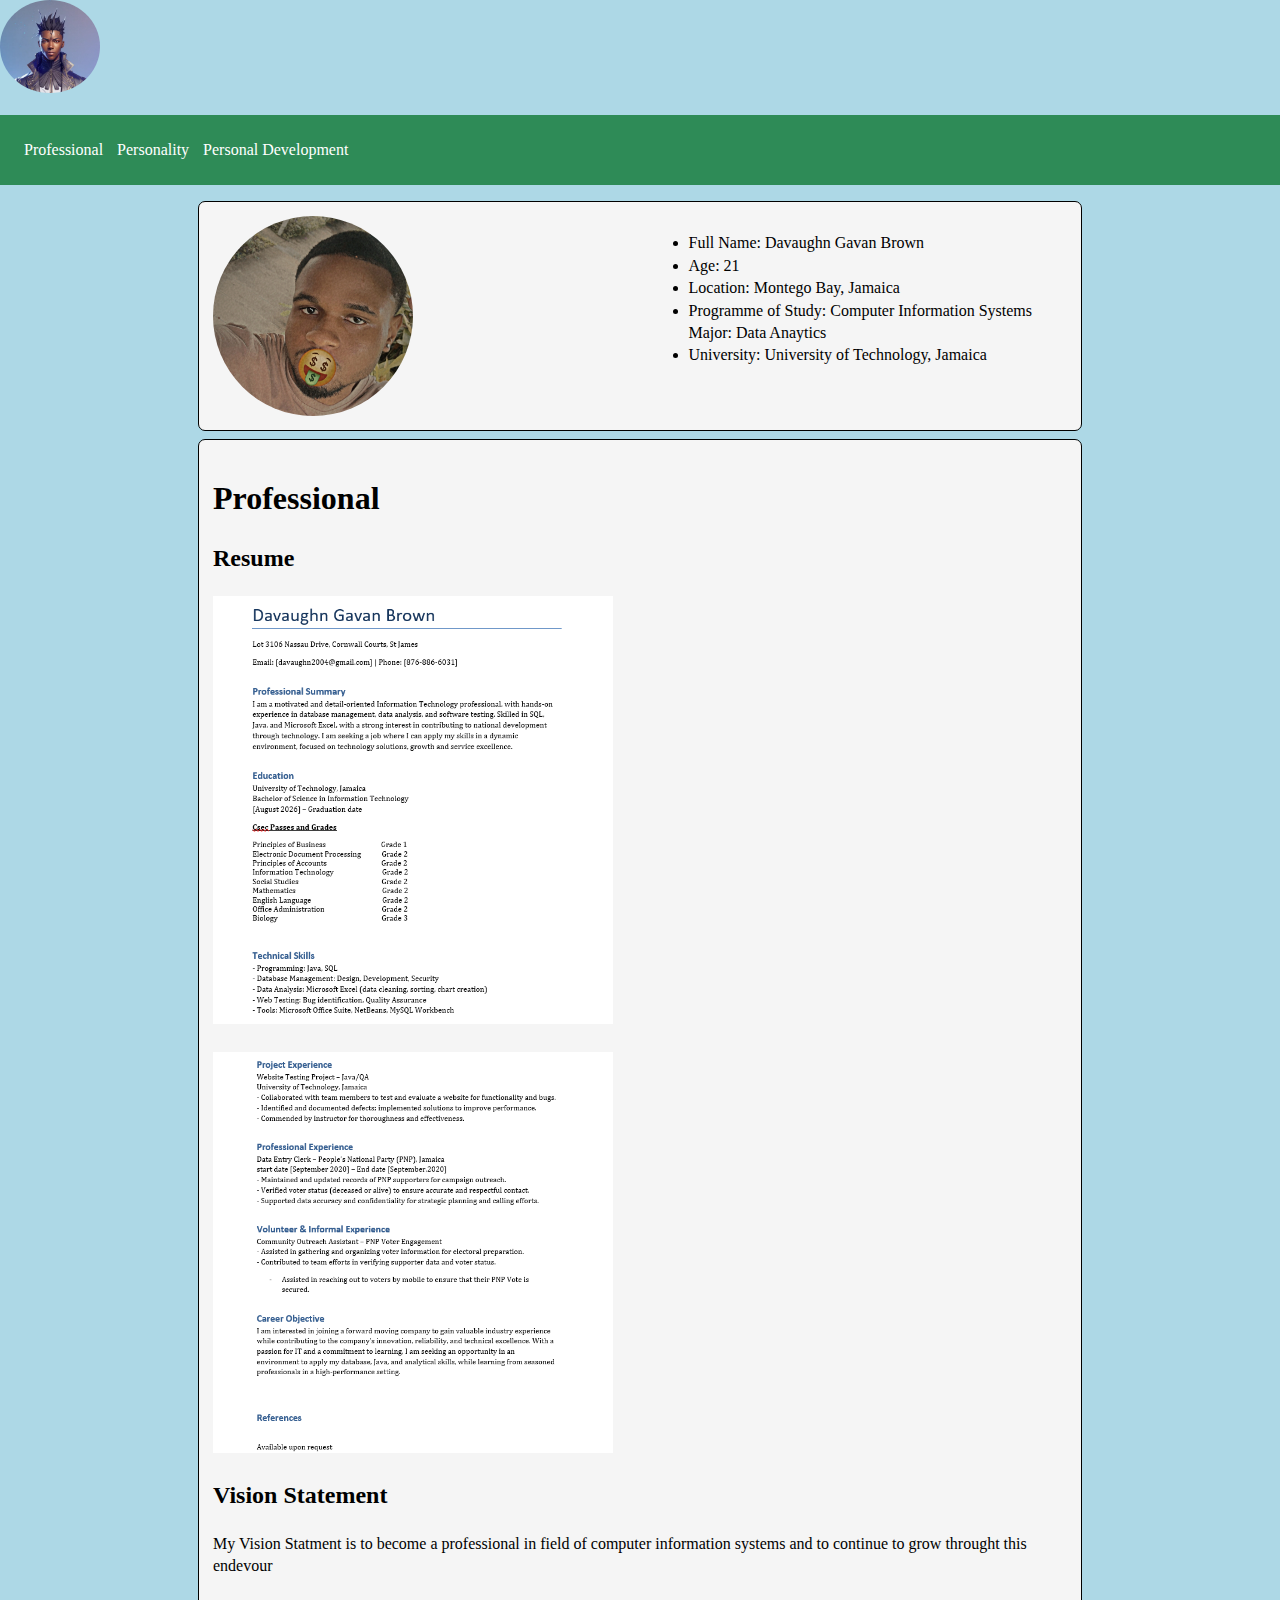
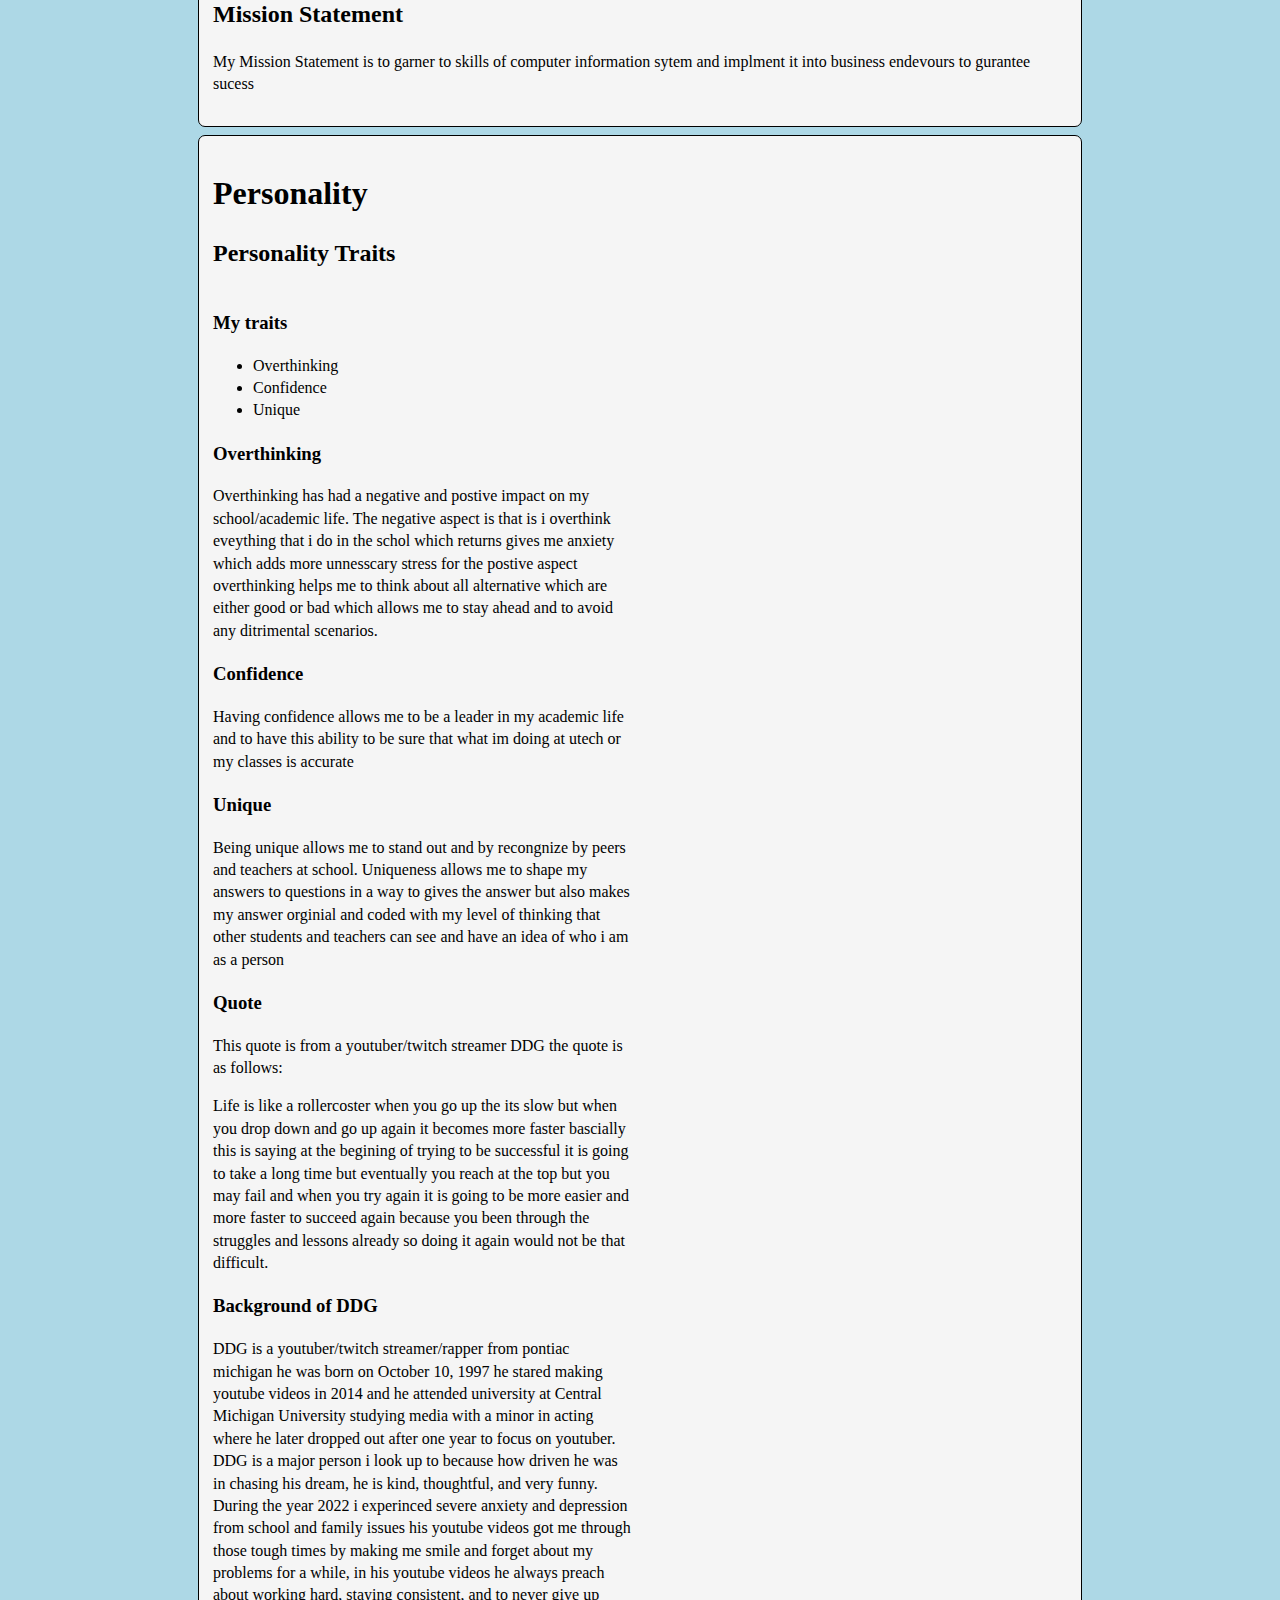
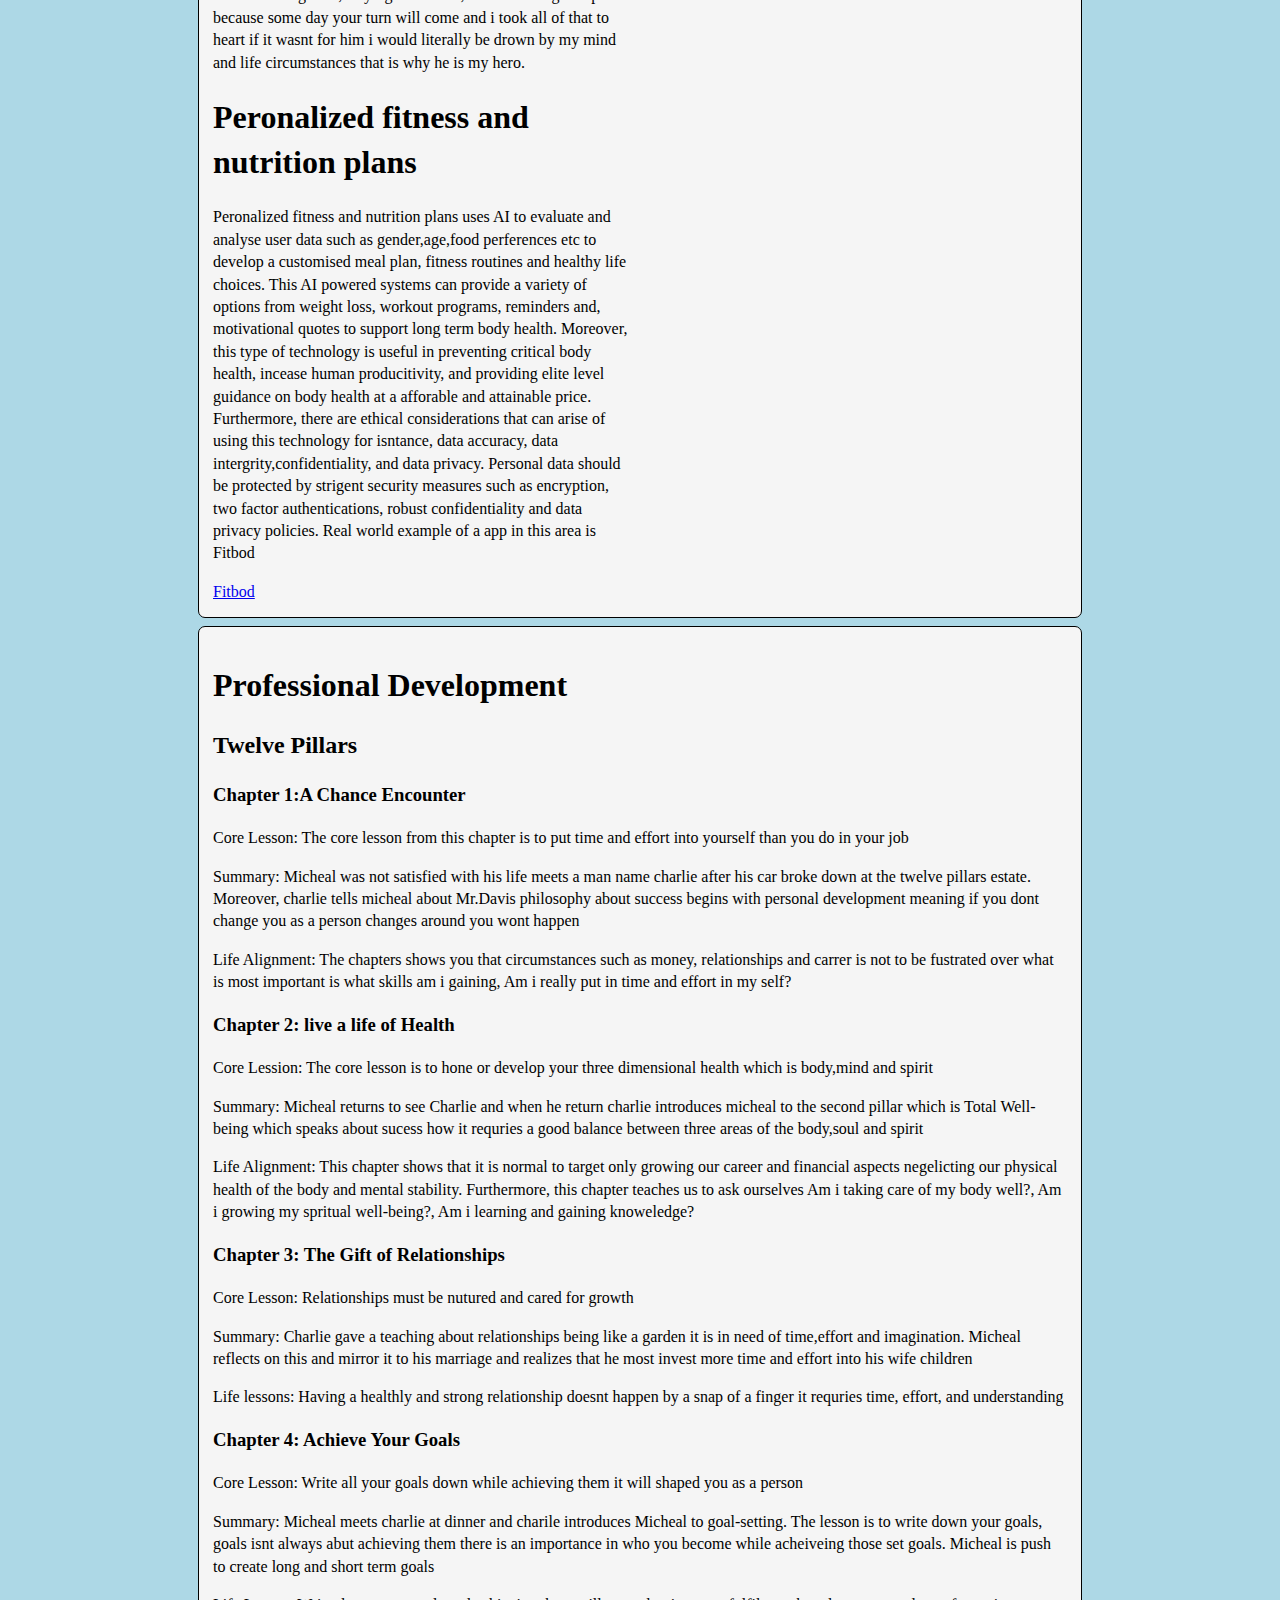
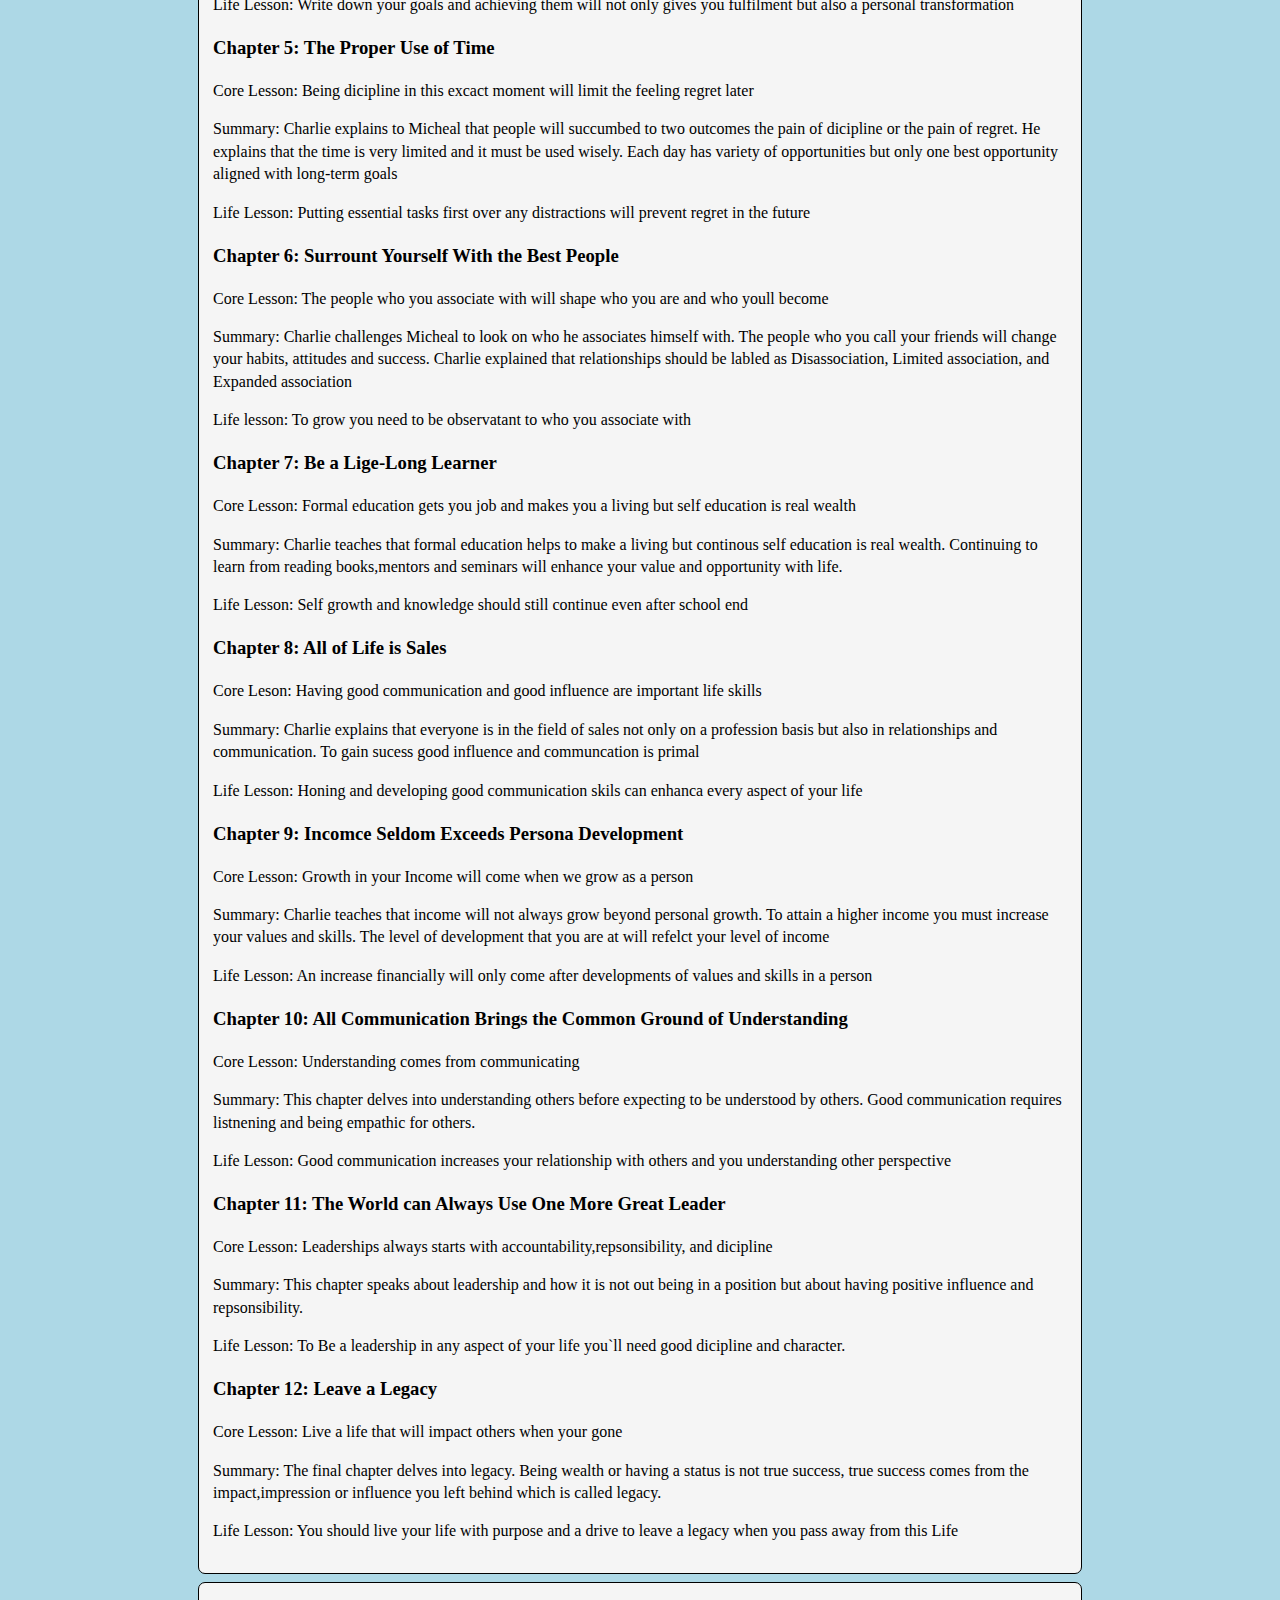
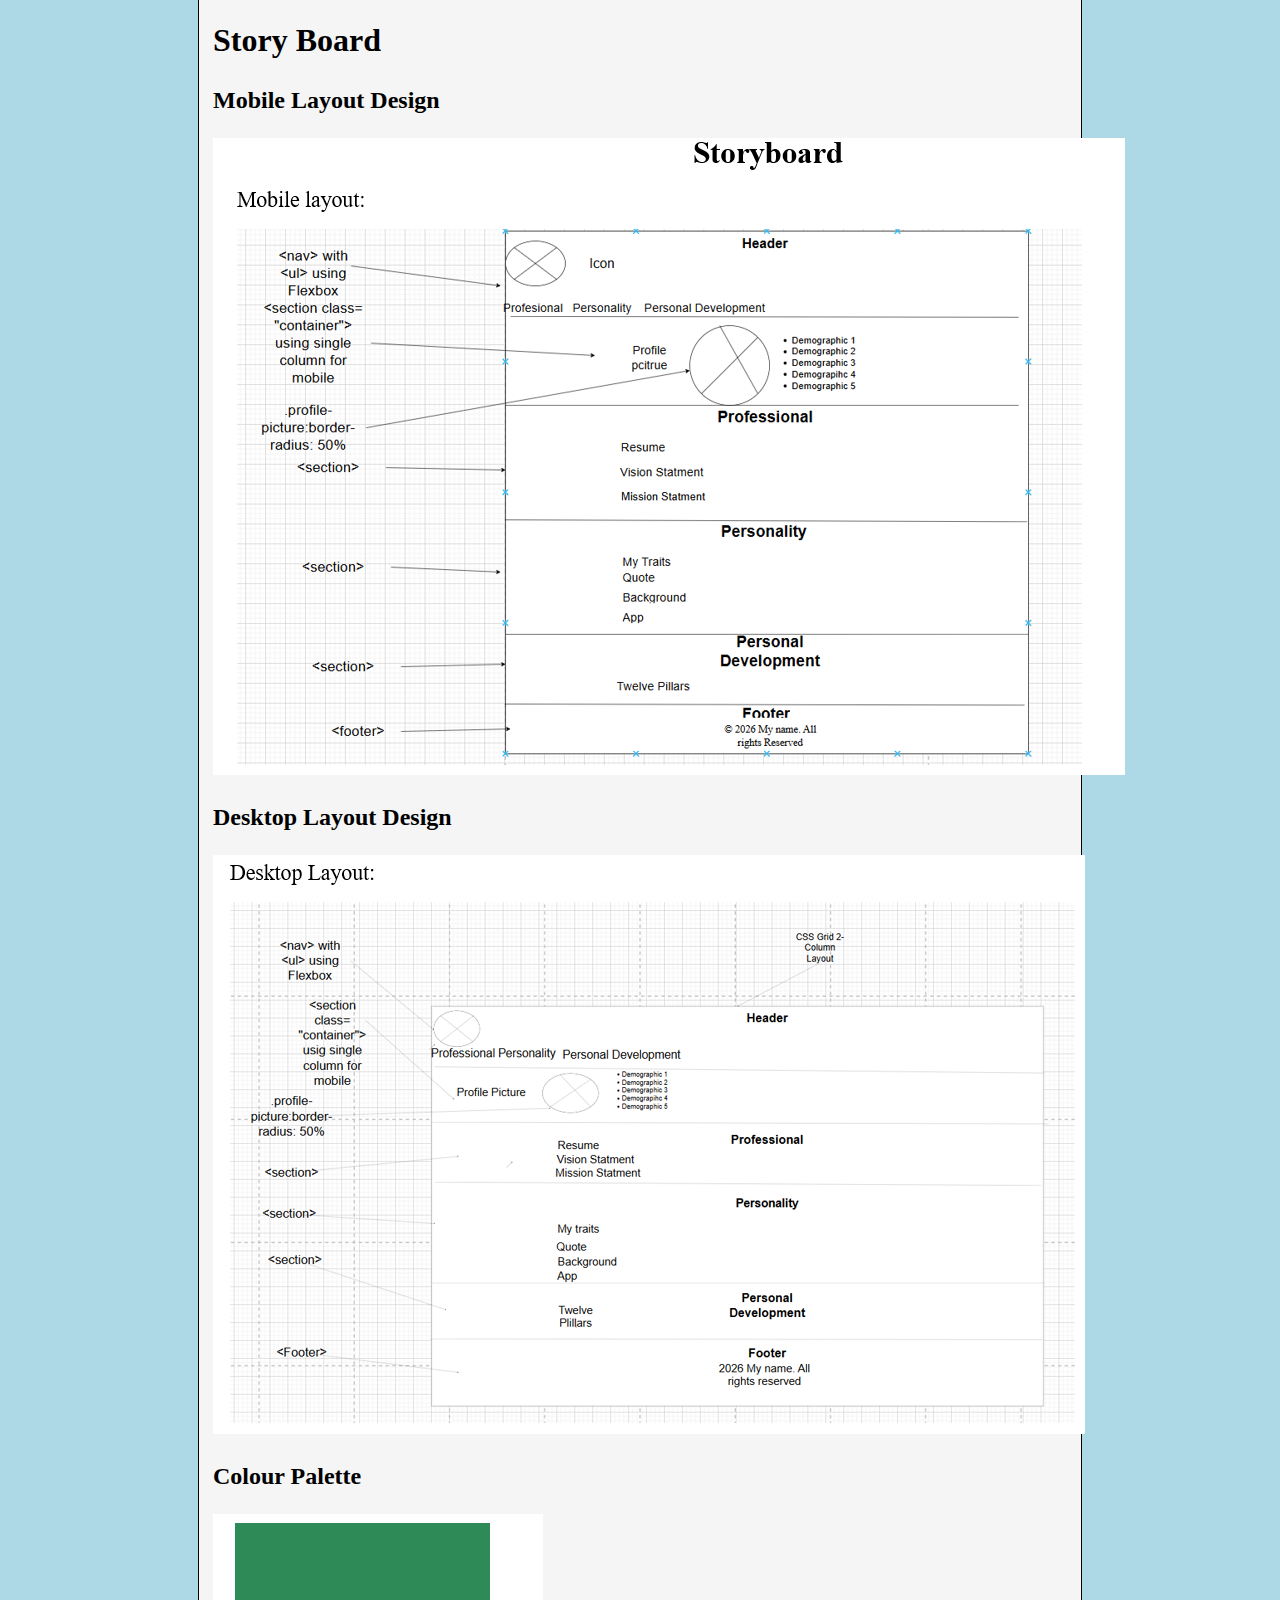
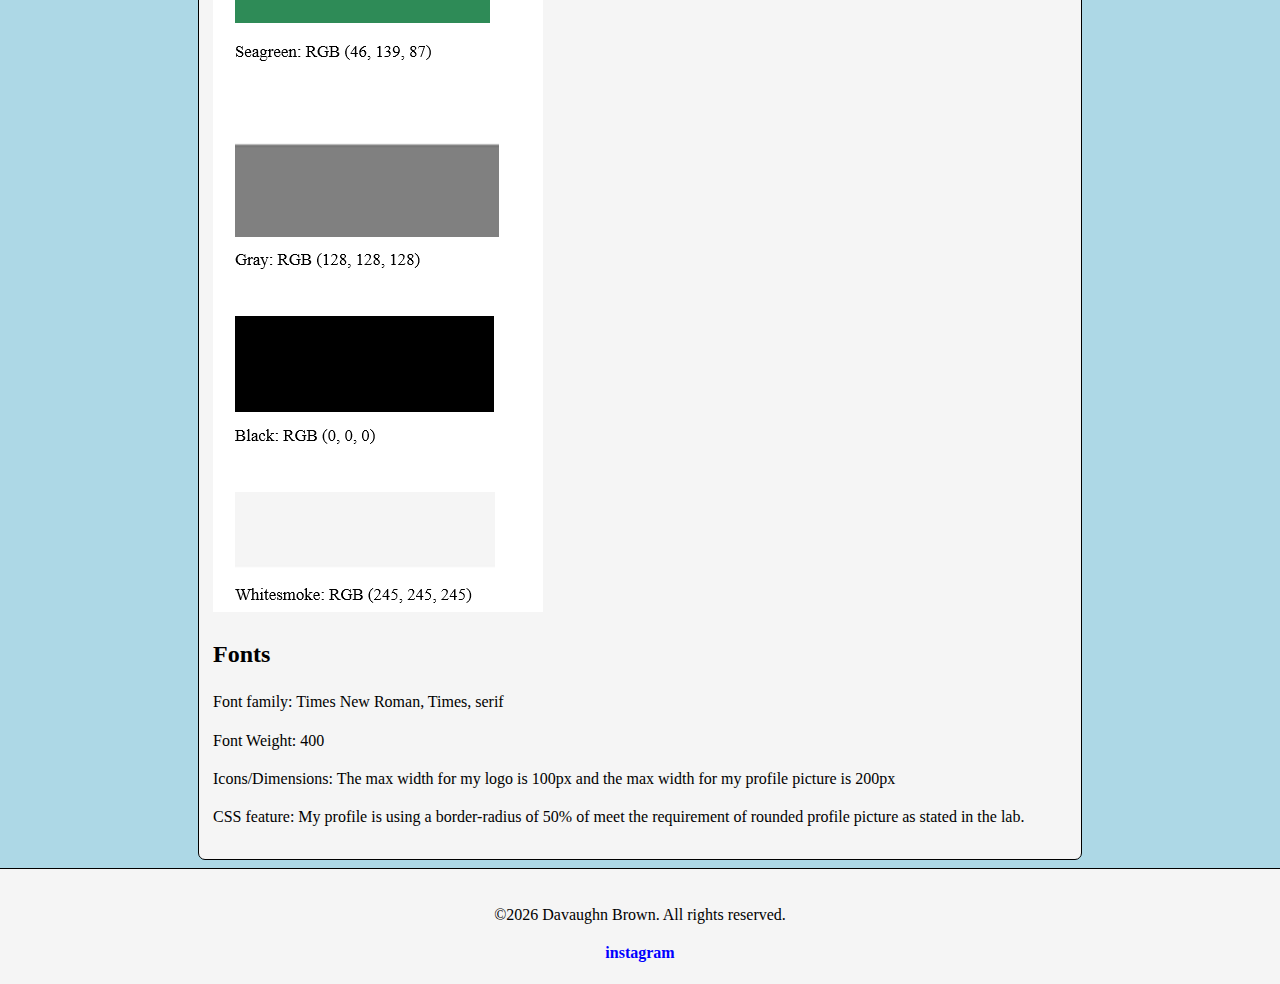
<file: PortfolioWebsite.html>
<!-- Name: Davaughn Brown -->
 <!-- ID number: 2111745 -->
<!DOCTYPE html>
<html lang = "en">
    <head>
        <meta charset = "UTF-8" />
        <meta name = "viewport"
    content = "width = device-width, initial-scale = 1.0" />
    <title> Davaughn Brown Personal Portfolio!!!!!!!</title>
    <link rel = "stylesheet" href="../Style.css/style.css">
    </head>
    <body>
        <header>
            <img src="../Assets/Icon.jpg" alt="My Logo" class="logo">
            <nav>
                <ul>
                    <li><a href = "#Professional">Professional</a></li>
                    <li><a href = "#Personality">Personality</a></li>
                    <li><a href = "#Personal Development">Personal Development</a></li>
                </ul>
            </nav>
        </header>

        <main>
        <section class="container">
            <img src="../Assets/Profile.WEBP" alt="Profile pic" class="profile-picture">
            <div class = "pic-demographic">
             <ul>
                <li> Full Name: Davaughn Gavan Brown</li>
                <li> Age: 21</li>
                <li> Location: Montego Bay, Jamaica </li>
                <li> Programme of Study: Computer Information Systems Major: Data Anaytics</li>
                <li> University: University of Technology, Jamaica</li>
             </ul>
             </section>
        </section>
        <section id = "Professional">
            <h1 class="center-text">Professional</h1>
            <h2>Resume</h2>
            <img src="../Assets/Resume1.png" alt="Resume1" width="400">
            <br><br>
                <img src="../Assets/Resume2.png" alt="Resume2" width="400">
                <h2> Vision Statement</h2>
                    <p> My Vision Statment is to become a professional in field of computer information systems and to continue to grow throught this endevour</p>
                <h2> Mission Statement</h2>
                    <p> My Mission Statement is to garner to skills of computer information sytem and implment it into business endevours to gurantee sucess</p>
        </section>
        <section id = "Personality">
            <h1 class="center-text">Personality</h1>
            <h2>Personality Traits</h2>
            <div class = "container">
                <div clas = "card">
                    <h3> My traits</h3>
                    <ul>
                        <li>Overthinking</li>
                        <li>Confidence</li>
                        <li>Unique</li>
                    </ul>
                    <h3> Overthinking</h3>
                    <P>Overthinking has had a negative and postive impact on my school/academic life. The negative aspect is that is i overthink eveything that i do in the schol which returns gives me anxiety which adds more unnesscary stress for the postive aspect overthinking helps me to think about all alternative which are either good or bad which allows me to stay ahead and to avoid any ditrimental scenarios.</P>
                    <h3> Confidence</h3>
                    <P> Having confidence allows me to be a leader in my academic life and to have this ability to be sure that what im doing at utech or my classes is accurate</P>
                    <h3> Unique</h3>
                    <p> Being unique allows me to stand out and by recongnize by peers and teachers at school. Uniqueness allows me to shape my answers to questions in a way to gives the answer but also makes my answer orginial and coded with my level of thinking that other students and teachers can see and have an idea of who i am as a person  </p>
                    <h3> Quote</h3>
                    <P> This quote is from a youtuber/twitch streamer DDG the quote is as follows:</P>
                    <p> Life is like a rollercoster when you go up the its slow but when you drop down and go up again it becomes more faster bascially this is saying at the begining of trying to be successful it is going to take a long time but eventually you reach at the top but you may fail and when you try again it is going to be more easier and more faster to succeed again because you been through the struggles and lessons already so doing it again would not be that difficult.</p>
                    <h3> Background of DDG</h3>
                    <P> DDG is a youtuber/twitch streamer/rapper from pontiac michigan he was born on October 10, 1997 he stared making youtube videos in 2014 and he attended university at Central Michigan University studying media with a minor in acting where he later dropped out after one year to focus on youtuber. DDG is a major person i look up to because how driven he was in chasing his dream, he is kind, thoughtful, and very funny. During the year 2022 i experinced severe anxiety and depression from school and family issues his youtube videos got me through those tough times by making me smile and forget about my problems for a while, in his youtube videos he always preach about working hard, staying consistent, and to never give up because some day your turn will come and i took all of that to heart if it wasnt for him i would literally be drown by my mind and life circumstances that is why he is my hero.</P>
                    <h1>Peronalized fitness and nutrition plans </h1>
                    <p> Peronalized fitness and nutrition plans uses AI to evaluate and analyse user data such as gender,age,food perferences etc to develop a customised meal plan, fitness routines and healthy life choices. This AI powered systems can provide a variety of options from weight loss, workout programs, reminders and, motivational quotes to support long term body health. Moreover, this type of technology is useful in preventing critical body health, incease human producitivity, and providing elite level guidance on body health at a afforable and attainable price. Furthermore, there are ethical considerations that can arise of using this technology for isntance, data accuracy, data intergrity,confidentiality, and data privacy. Personal data should be protected by strigent security measures such as encryption, two factor authentications, robust confidentiality and data privacy policies. Real world example of a app in this area is Fitbod </p>
                    <a href="https://fitbod.me/">Fitbod</a>
                </div>
            </div>
        </section>
        <section id = "Personal Development">
            <h1 class="center-text">Professional Development</h1>
            <h2> Twelve Pillars</h2>
            <h3> Chapter 1:A Chance Encounter</h3>
            <P> Core Lesson: The core lesson from this chapter is to put time and effort into yourself than you do in your job</P>
            <p> Summary: Micheal was not satisfied with his life meets a man name charlie after his car broke down at the twelve pillars estate. Moreover, charlie tells micheal about Mr.Davis philosophy about success begins with personal development meaning if you dont change you as a person changes around you wont happen</p>
            <p> Life Alignment: The chapters shows you that circumstances such as money, relationships and carrer is not to be fustrated over what is most important is what skills am i gaining, Am i really put in time and effort in my self?</p>
            <h3>Chapter 2: live a life of Health</h3>
            <p>Core Lession: The core lesson is to hone or develop your three dimensional health which is body,mind and spirit</p>
            <P>Summary: Micheal returns to see Charlie and when he return charlie introduces micheal to the second pillar which is Total Well-being which speaks about sucess how it requries a good balance between three areas of the body,soul and spirit</P>
            <p> Life Alignment: This chapter shows that it is normal to target only growing our career and financial aspects negelicting our physical health of the body and mental stability. Furthermore, this chapter teaches us to ask ourselves Am i taking care of my body well?, Am i growing my spritual well-being?, Am i learning and gaining knoweledge? </p>
            <h3>Chapter 3: The Gift of Relationships</h3>
            <p>Core Lesson: Relationships must be nutured and cared for growth</p>
            <P>Summary: Charlie gave a teaching about relationships being like a garden it is in need of time,effort and imagination. Micheal reflects on this and mirror it to his marriage and realizes that he most invest more time and effort into his wife children</P>
            <p>Life lessons: Having a healthly and strong relationship doesnt happen by a snap of a finger it requries time, effort, and understanding</p>
            <h3>Chapter 4: Achieve Your Goals</h3>
            <p> Core Lesson: Write all your goals down while achieving them it will shaped you as a person</p>
            <P> Summary: Micheal meets charlie at dinner and charile introduces Micheal to goal-setting. The lesson is to write down your goals, goals isnt always abut achieving them there is an importance in who you become while acheiveing those set goals. Micheal is push to create long and short term goals</P>
            <P> Life Lesson: Write down your goals and achieving them will not only gives you fulfilment but also a personal transformation</P>
            <h3>Chapter 5: The Proper Use of Time</h3>
            <p>Core Lesson: Being dicipline in this excact moment will limit the feeling regret later</p>
            <P>Summary: Charlie explains to Micheal that people will succumbed to two outcomes the pain of dicipline or the pain of regret. He explains that the time is very limited and it must be used wisely. Each day has variety of opportunities but only one best opportunity aligned with long-term goals</P>
            <p>Life Lesson: Putting essential tasks first over any distractions will prevent regret in the future</p>
            <h3>Chapter 6: Surrount Yourself With the Best People</h3>
            <p> Core Lesson: The people who you associate with will shape who you are and who youll become</p>
            <P>Summary: Charlie challenges Micheal to look on who he associates himself with. The people who you call your friends will change your habits, attitudes and success. Charlie explained that relationships should be labled as Disassociation, Limited association, and Expanded association</P>
            <p>Life lesson: To grow you need to be observatant to who you associate with</p>
            <h3> Chapter 7: Be a Lige-Long Learner</h3>
            <p> Core Lesson: Formal education gets you job and makes you a living but self education is real wealth</p>
            <P> Summary: Charlie teaches that formal education helps to make a living but continous self education is real wealth. Continuing to learn from reading books,mentors and seminars will enhance your value and opportunity with life. </P>
            <P> Life Lesson: Self growth and knowledge should still continue even after school end</P>
            <h3> Chapter 8: All of Life is Sales </h3>
            <p> Core Leson: Having good communication and good influence are important life skills </p>
            <P> Summary: Charlie explains that everyone is in the field of sales not only on a profession basis but also in relationships and communication. To gain sucess good influence and communcation is primal</P>
            <P> Life Lesson: Honing and developing good communication skils can enhanca every aspect of your life </P>
            <h3> Chapter 9: Incomce Seldom Exceeds Persona Development</h3>
            <p> Core Lesson: Growth in your Income will come when we grow as a person </p>
            <p> Summary: Charlie teaches that income will not always grow beyond personal growth. To attain a higher income you must increase your values and skills. The level of development that you are at will refelct your level of income</p>
            <P> Life Lesson: An increase financially will only come after developments of values and skills in a person</P>
            <h3> Chapter 10: All Communication Brings the Common Ground of Understanding</h3>
            <p> Core Lesson: Understanding comes from communicating</p>
            <p> Summary: This chapter delves into understanding others before expecting to be understood by others. Good communication requires listnening and being empathic for others.</p>
            <p> Life Lesson: Good communication increases your relationship with others and you understanding other perspective</p>
            <h3>Chapter 11: The World can Always Use One More Great Leader</h3>
            <p> Core Lesson: Leaderships always starts with accountability,repsonsibility, and dicipline</p>
            <p> Summary: This chapter speaks about leadership and how it is not out being in a position but about having positive influence and repsonsibility.</p>
            <p> Life Lesson: To Be a leadership in any aspect of your life you`ll need good dicipline and character. </p>
            <h3> Chapter 12: Leave a Legacy</h3>
            <p> Core Lesson: Live a life that will impact others when your gone</p>
            <p> Summary: The final chapter delves into legacy. Being wealth or having a status is not true success, true success comes from the impact,impression or influence you left behind which is called legacy.</p>
            <p> Life Lesson: You should live your life with purpose and a drive to leave a legacy when you pass away from this Life</p>

        </section>
        <section id = "Story Board">
            <h1>Story Board</h1>
            <h2>Mobile Layout Design</h2>
           <img src="../Assets/screenshot1.png" alt="screenshot1" class="screenshot1"> 
           <h2>Desktop Layout Design</h2>
           <img src="../Assets/screenshot2.png" alt="screenshot1" class="screenshot1"> 
           <h2>Colour Palette</h2> 
           <img src="../Assets/screenshot3.png" alt="screenshot1" class="screenshot1">  
           <h2>Fonts</h2>
           <P>Font family: Times New Roman, Times, serif</P>
           <P>Font Weight: 400</P>
           <p>Icons/Dimensions: The max width for my logo is 100px and the max width for my profile picture is 200px</p>
           <p>CSS feature: My profile is using a border-radius of 50% of meet the requirement of rounded profile picture as stated in the lab.</p>
        </section>
       </main>
       <footer>
        <P> &copy;2026 Davaughn Brown. All rights reserved.</P>
        <a href="https://www.instagram.com/the_real_vaughn/">instagram</a>
    </body>
</file>
<file: Style.css/style.css>
body{
    font-family: 'Times New Roman', Times, serif;
    margin: 0;
    padding: 0;
    line-height: 1.4;
    font-weight: 400;
}

section{
    padding: 14px;
    margin: 8px;
    border: 1px solid black;
    background-color: whitesmoke;
    border-radius: 7px;
}

nav ul{
    display: flex;
    list-style: none;
    background: seagreen;
    padding: 1.5rem;
}

nav a {
    color: white;
    text-decoration: none;
    margin-right: 14px;
}

nav a:hover {
    color: black;
    transition: 0.3s ease;
}

.profile-picture{
    width: 100%;
    max-width: 200px;
    border-radius: 50%;
    object-fit: cover;
} 

.Welcome-header{
    display: flex;
    align-items: center;
    gap: 18px;
    padding: 9px;
}

.logo{
    width: 120%;
    max-width: 100px;
    border-radius: 50%;
    object-fit: cover;
}

.containforcard{
    display: flex;
    gap: 20px;
    justify-content: space-around;
    padding: 9px 0;
}

.card{
    background-color: gray;
    flex: 1;
    text-align: center;
    border: 1px;
    border-radius: 16px;
    padding: 14px;
    transition: 0.3s ease;
}

.card:hover{
    border-color:red;
}

footer {
    padding: 19px;
    margin: 0;
    text-align: center;
    background-color: whitesmoke;
    border-top: 1px solid;

}

footer a {
    text-decoration: none;
    color: blue;
    font-weight: bold;
 }

footer a:hover {
    text-decoration: underline;
}

@media only screen and (min-width: 600px)
{
    body {background-color: lightblue;}
}

@media only screen and (min-width: 950px)
{
    main{
    max-width: 900px;
    margin:auto;
    }
    .container {
    display: grid;
    grid-template-columns: 2fr 2fr;
    gap: 17px;
 }
}
</file>
